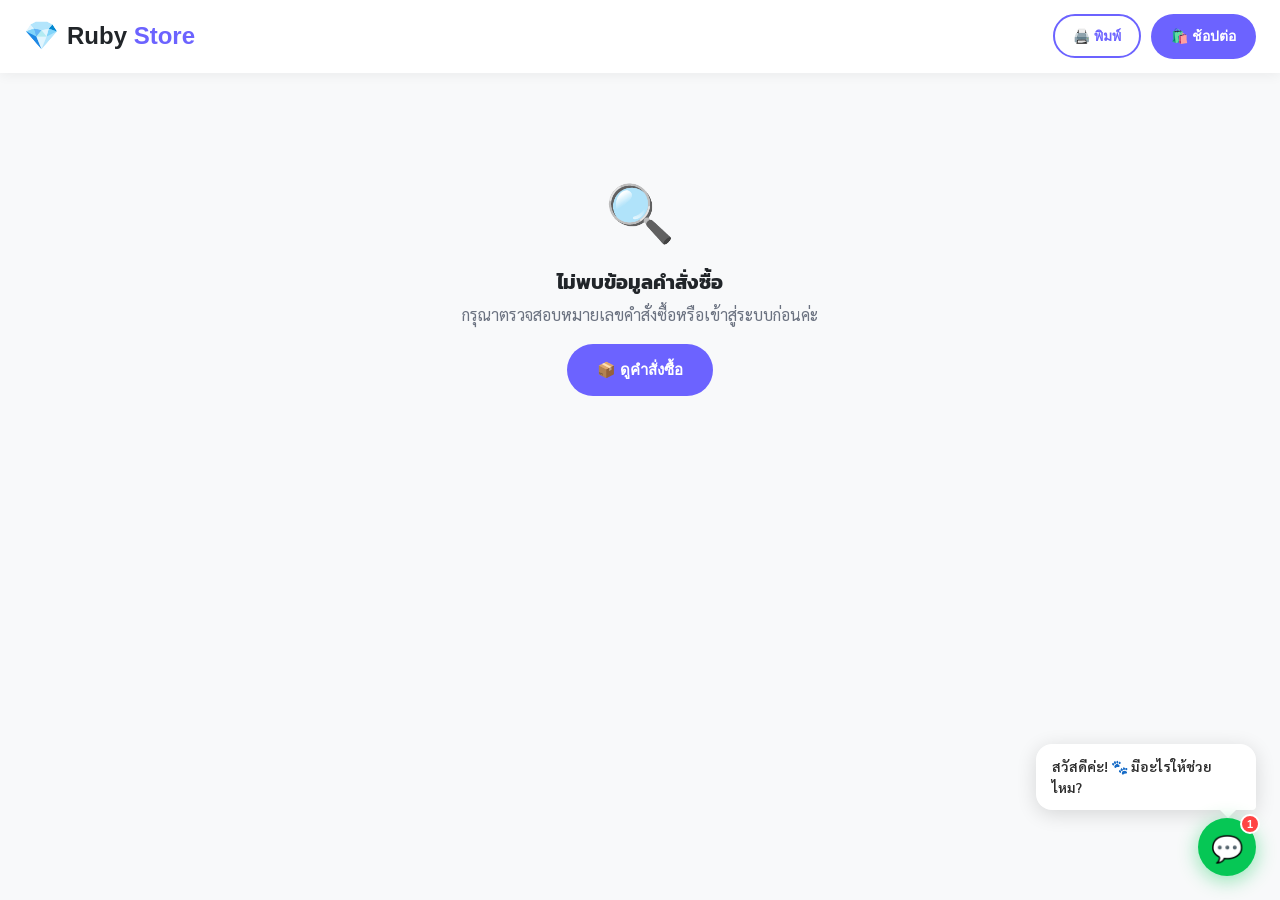
<file: receipt.html>
<!DOCTYPE html>
<html lang="th">
<head>
  <meta charset="UTF-8"/>
  <link rel="icon" type="image/svg+xml" href="favicon.svg"/>
  <meta name="viewport" content="width=device-width, initial-scale=1.0"/>
  <title>ใบเสร็จ — Ruby Store</title>
  <meta name="robots" content="noindex,nofollow"/>
  <link rel="preconnect" href="https://fonts.googleapis.com"/>
  <link href="https://fonts.googleapis.com/css2?family=Kanit:wght@400;500;600;700;800&family=Prompt:wght@400;500;600;700&family=Sarabun:wght@300;400;500;600&display=swap" rel="stylesheet"/>
  <link rel="stylesheet" href="style.css"/>
  <style>
    /* ── Page base ──────────────────────────── */
    body {
      min-height: 100vh;
      background: var(--cream);
      display: flex;
      flex-direction: column;
    }

    /* ── Navbar (minimal) ───────────────────── */
    .rcpt-nav {
      background: white;
      padding: 14px 0;
      box-shadow: 0 2px 12px rgba(0,0,0,.06);
      position: sticky; top: 0; z-index: 10;
    }
    .rcpt-nav .container {
      display: flex;
      align-items: center;
      justify-content: space-between;
    }
    .rcpt-nav-actions { display: flex; gap: 10px; align-items: center; }

    /* ── Main ───────────────────────────────── */
    .rcpt-main {
      flex: 1;
      padding: 32px 0 64px;
    }

    /* ── Receipt Card ───────────────────────── */
    .receipt-card {
      background: white;
      border-radius: var(--radius-lg);
      box-shadow: 0 8px 40px rgba(0,0,0,.08);
      max-width: 680px;
      margin: 0 auto;
      overflow: hidden;
    }

    /* ── Header band ────────────────────────── */
    .rcpt-header {
      background: linear-gradient(135deg, var(--orange) 0%, #FF8A65 100%);
      padding: 32px 40px;
      color: white;
      text-align: center;
      position: relative;
    }
    .rcpt-header::after {
      content: '';
      position: absolute;
      bottom: 0; left: 0; right: 0;
      height: 24px;
      background: white;
      border-radius: 24px 24px 0 0;
    }
    .rcpt-header__logo {
      font-family: 'Nunito', sans-serif;
      font-size: 26px;
      font-weight: 900;
      margin-bottom: 8px;
    }
    .rcpt-header__check {
      font-size: 56px;
      margin-bottom: 12px;
      animation: checkPop .6s cubic-bezier(.34,1.56,.64,1) both;
    }
    @keyframes checkPop {
      from { transform: scale(0) rotate(-20deg); opacity: 0; }
      to   { transform: scale(1) rotate(0);      opacity: 1; }
    }
    .rcpt-header__title {
      font-family: 'Nunito', sans-serif;
      font-size: 22px;
      font-weight: 900;
      margin-bottom: 4px;
    }
    .rcpt-header__sub { font-size: 14px; opacity: .85; }

    /* ── Body ───────────────────────────────── */
    .rcpt-body { padding: 32px 40px; }

    /* ── Order meta row ─────────────────────── */
    .rcpt-meta-grid {
      display: grid;
      grid-template-columns: 1fr 1fr;
      gap: 16px;
      margin-bottom: 28px;
    }
    .rcpt-meta-item {
      background: var(--cream);
      border-radius: var(--radius-md);
      padding: 14px 16px;
    }
    .rcpt-meta-item label {
      font-size: 11px;
      font-weight: 700;
      color: var(--muted);
      text-transform: uppercase;
      letter-spacing: .4px;
      display: block;
      margin-bottom: 4px;
    }
    .rcpt-meta-item span {
      font-size: 15px;
      font-weight: 700;
      font-family: 'Nunito', sans-serif;
      color: var(--text);
    }
    .rcpt-meta-item--status span { color: var(--orange); }

    /* ── Section title ──────────────────────── */
    .rcpt-section-title {
      font-size: 13px;
      font-weight: 700;
      color: var(--muted);
      text-transform: uppercase;
      letter-spacing: .5px;
      margin-bottom: 12px;
      padding-bottom: 8px;
      border-bottom: 1px solid var(--border);
    }

    /* ── Items table ────────────────────────── */
    .rcpt-items { margin-bottom: 24px; }
    .rcpt-item {
      display: flex;
      align-items: center;
      gap: 14px;
      padding: 12px 0;
      border-bottom: 1px solid var(--border);
    }
    .rcpt-item:last-child { border-bottom: none; }
    .rcpt-item__img {
      width: 56px; height: 56px;
      border-radius: 10px;
      object-fit: cover;
      flex-shrink: 0;
      border: 1px solid var(--border);
    }
    .rcpt-item__info { flex: 1; min-width: 0; }
    .rcpt-item__name {
      font-size: 14px;
      font-weight: 700;
      margin-bottom: 3px;
      white-space: nowrap;
      overflow: hidden;
      text-overflow: ellipsis;
    }
    .rcpt-item__meta { font-size: 12px; color: var(--text-m); }
    .rcpt-item__price {
      font-size: 15px;
      font-weight: 900;
      font-family: 'Nunito', sans-serif;
      color: var(--orange);
      white-space: nowrap;
    }

    /* ── Summary totals ─────────────────────── */
    .rcpt-summary { margin-bottom: 24px; }
    .rcpt-row {
      display: flex;
      justify-content: space-between;
      align-items: center;
      padding: 9px 0;
      font-size: 14px;
      border-bottom: 1px dashed var(--border);
    }
    .rcpt-row:last-child { border-bottom: none; }
    .rcpt-row.total-row {
      border-top: 2px solid var(--text);
      border-bottom: none;
      margin-top: 8px;
      padding-top: 14px;
    }
    .rcpt-row.total-row .rcpt-label {
      font-family: 'Nunito', sans-serif;
      font-weight: 900;
      font-size: 17px;
    }
    .rcpt-row.total-row .rcpt-val {
      font-family: 'Nunito', sans-serif;
      font-weight: 900;
      font-size: 22px;
      color: var(--orange);
    }
    .rcpt-label { color: var(--text-m); font-weight: 600; }
    .rcpt-val { font-family: 'Nunito',sans-serif; font-weight: 700; }
    .rcpt-val--discount { color: #4CAF82; }

    /* ── Shipping info ───────────────────────── */
    .rcpt-shipping {
      background: var(--cream);
      border-radius: var(--radius-md);
      padding: 16px 20px;
      margin-bottom: 24px;
      font-size: 14px;
    }
    .rcpt-shipping strong { display: block; margin-bottom: 4px; font-size: 15px; }
    .rcpt-shipping p { color: var(--text-m); line-height: 1.7; }

    /* ── Footer ─────────────────────────────── */
    .rcpt-footer {
      border-top: 2px dashed var(--border);
      padding: 24px 0 0;
      text-align: center;
    }
    .rcpt-footer__msg {
      font-size: 14px;
      color: var(--text-m);
      line-height: 1.8;
      margin-bottom: 16px;
    }
    .rcpt-footer__thanks {
      font-family: 'Nunito', sans-serif;
      font-size: 18px;
      font-weight: 900;
      color: var(--orange);
      margin-bottom: 20px;
    }
    .rcpt-barcode {
      font-size: 11px;
      color: var(--muted);
      letter-spacing: 3px;
      font-family: monospace;
    }

    /* ── Actions (NOT printed) ──────────────── */
    .rcpt-actions {
      display: flex;
      gap: 12px;
      justify-content: center;
      flex-wrap: wrap;
      margin-top: 24px;
    }

    /* ── Loading / Not found ────────────────── */
    .rcpt-state {
      text-align: center;
      padding: 60px 20px;
      color: var(--text-m);
    }
    .rcpt-state__icon { font-size: 56px; margin-bottom: 16px; }
    .rcpt-state h3 { font-size: 20px; margin-bottom: 8px; color: var(--text); }

    /* ═══════════════════════════════════════════
       PRINT STYLES
    ═══════════════════════════════════════════ */
    @media print {
      body         { background: white; }
      .rcpt-nav,
      .rcpt-actions,
      .line-float  { display: none !important; }
      .receipt-card {
        box-shadow: none;
        border-radius: 0;
        max-width: 100%;
      }
      .rcpt-main { padding: 0; }
      .rcpt-header::after { display: none; }
      .rcpt-header { border-radius: 0; padding-bottom: 40px; }
      @page { margin: 8mm; }
    }

    /* ── Responsive ─────────────────────────── */
    @media (max-width: 600px) {
      .rcpt-body { padding: 24px 20px; }
      .rcpt-meta-grid { grid-template-columns: 1fr; }
      .rcpt-header { padding: 24px 20px; }
    }
  </style>
</head>
<body>

<!-- ── Navbar ────────────────────────────── -->
<nav class="rcpt-nav">
  <div class="container">
    <a href="index.html" class="logo">
      <span class="logo__icon">💎</span>
        <span class="logo__text">Ruby<span class="logo__accent"> Store</span></span>
    </a>
    <div class="rcpt-nav-actions">
      <button class="btn btn-outline" id="printBtn" style="padding:9px 18px;font-size:14px">🖨️ พิมพ์</button>
      <a href="index.html" class="btn btn-primary" style="padding:9px 18px;font-size:14px">🛍️ ช้อปต่อ</a>
    </div>
  </div>
</nav>

<!-- ── Main ─────────────────────────────── -->
<main class="rcpt-main">
  <div class="container">
    <div id="receiptWrap">

      <!-- Loading state -->
      <div class="rcpt-state" id="rcptLoading">
        <div class="rcpt-state__icon">⏳</div>
        <h3>กำลังโหลดใบเสร็จ...</h3>
      </div>

      <!-- Not found -->
      <div class="rcpt-state" id="rcptNotFound" style="display:none">
        <div class="rcpt-state__icon">🔍</div>
        <h3>ไม่พบข้อมูลคำสั่งซื้อ</h3>
        <p>กรุณาตรวจสอบหมายเลขคำสั่งซื้อหรือเข้าสู่ระบบก่อนค่ะ</p>
        <a href="profile.html" class="btn btn-primary" style="margin-top:16px;display:inline-block">📦 ดูคำสั่งซื้อ</a>
      </div>

      <!-- Receipt card (filled by JS) -->
      <div class="receipt-card" id="receiptCard" style="display:none">

        <!-- Header -->
        <div class="rcpt-header">
          <div class="rcpt-header__logo">🐾 Ruby Store</div>
          <div class="rcpt-header__check">✅</div>
          <div class="rcpt-header__title">ขอบคุณที่ช้อปกับเราค่ะ!</div>
          <div class="rcpt-header__sub">ใบเสร็จอิเล็กทรอนิกส์ · Electronic Receipt</div>
        </div>

        <!-- Body -->
        <div class="rcpt-body">

          <!-- Meta -->
          <div class="rcpt-meta-grid" id="rcptMeta"></div>

          <!-- Items -->
          <div class="rcpt-items">
            <div class="rcpt-section-title">รายการสินค้า</div>
            <div id="rcptItems"></div>
          </div>

          <!-- Summary -->
          <div class="rcpt-summary">
            <div class="rcpt-section-title">สรุปยอดชำระ</div>
            <div id="rcptSummary"></div>
          </div>

          <!-- Shipping -->
          <div id="rcptShippingWrap"></div>

          <!-- Footer -->
          <div class="rcpt-footer">
            <div class="rcpt-footer__thanks">🐾 ขอบคุณที่ไว้วางใจ Ruby Store ค่ะ!</div>
            <div class="rcpt-footer__msg">
              หากมีปัญหาเกี่ยวกับสินค้าหรือการจัดส่ง<br/>
              ติดต่อเราได้ที่ Line OA: <strong>@rubypetshop</strong> หรือโทร <strong>02-XXX-XXXX</strong>
            </div>
            <div class="rcpt-barcode" id="rcptBarcode"></div>
          </div>

          <!-- Actions (hidden on print) -->
          <div class="rcpt-actions">
            <button class="btn btn-outline btn-lg" id="rcptPrint">🖨️ พิมพ์ใบเสร็จ</button>
            <a href="tracking.html" id="rcptTrack" class="btn btn-primary btn-lg">📦 ติดตามพัสดุ</a>
            <a href="index.html" class="btn btn-outline btn-lg">🛍️ ช้อปต่อ</a>
          </div>

        </div>
      </div>

    </div>
  </div>
</main>

<!-- LINE FLOAT (hidden on print) -->
<a href="#" class="line-float" aria-label="Line OA">
  <span>💬</span>
  <span class="line-float__label">Line OA</span>
</a>

<script>
(function () {
  /* ── Helpers ─────────────────────────── */
  const STATUS_LABELS = {
    pending:   '⏳ รอดำเนินการ',
    paid:      '✅ ชำระเงินแล้ว',
    preparing: '📦 กำลังจัดเตรียม',
    shipped:   '🚚 จัดส่งแล้ว',
    delivered: '🎉 ได้รับสินค้าแล้ว',
  };
  const PAYMENT_LABELS = {
    credit_card: '💳 บัตรเครดิต/เดบิต',
    promptpay:   '📱 PromptPay',
    truewallet:  '💚 TrueMoney Wallet',
    cod:         '💵 ชำระเงินปลายทาง',
  };

  /* ── Find order ──────────────────────── */
  const params = new URLSearchParams(window.location.search);
  const orderId = params.get('id');

  let order = null;

  /* Try user's localStorage orders */
  if (orderId) {
    try {
      const user = JSON.parse(localStorage.getItem('ruby_user') || 'null');
      if (user && Array.isArray(user.orders)) {
        order = user.orders.find(o => o.id === orderId);
      }
    } catch { }
  }

  /* Demo orders fallback */
  if (!order && orderId) {
    const DEMO = {
      'ORD-2026-001': {
        id: 'ORD-2026-001',
        date: '2026-05-20T10:30:00',
        status: 'delivered',
        total: 1589,
        shipping: 'Flash Express',
        tracking: 'FLASH123456TH',
        address: 'คุณมาลี สุขใจ\n123 ซอยลาดพร้าว 41\nกรุงเทพฯ 10310',
        payment: 'promptpay',
        discount: 0,
        pointsUsed: 0,
        shippingFee: 0,
        items: [
          { name:'Royal Canin Adult 15kg', qty:1, price:1290, img:'https://images.unsplash.com/photo-1568640347023-a616a30bc3bd?w=100&q=80' },
          { name:'Pedigree Dentastix 7ชิ้น', qty:2, price:149, img:'https://images.unsplash.com/photo-1601758124510-52d02ddb7cbd?w=100&q=80' },
        ],
      },
      'ORD-2026-002': {
        id: 'ORD-2026-002',
        date: '2026-05-20T14:15:00',
        status: 'shipped',
        total: 299,
        shipping: 'Kerry Express',
        tracking: 'KERRY789012TH',
        address: 'คุณต้น วิชัย\n45/2 ถ.รัชดาภิเษก\nกรุงเทพฯ 10400',
        payment: 'credit_card',
        discount: 0,
        pointsUsed: 0,
        shippingFee: 0,
        items: [
          { name:'Whiskas ปลาแซลมอน 1.2kg', qty:1, price:299, img:'https://images.unsplash.com/photo-1548366086-7f1b76106622?w=100&q=80' },
        ],
      },
    };
    order = DEMO[orderId] || null;
  }

  /* If still not found, try latest order in localStorage */
  if (!order && !orderId) {
    try {
      const user = JSON.parse(localStorage.getItem('ruby_user') || 'null');
      if (user && Array.isArray(user.orders) && user.orders.length > 0) {
        order = user.orders[user.orders.length - 1];
      }
    } catch { }
  }

  /* ── Show states ──────────────────────── */
  document.getElementById('rcptLoading').style.display = 'none';

  if (!order) {
    document.getElementById('rcptNotFound').style.display = 'block';
    return;
  }

  document.getElementById('receiptCard').style.display = 'block';
  document.title = `ใบเสร็จ ${order.id} — Ruby Store`;

  /* ── Meta grid ──────────────────────── */
  const dateStr = order.date
    ? new Date(order.date).toLocaleString('th-TH', { dateStyle:'medium', timeStyle:'short' })
    : 'ไม่ระบุ';

  document.getElementById('rcptMeta').innerHTML = `
    <div class="rcpt-meta-item">
      <label>หมายเลขคำสั่งซื้อ</label>
      <span>${order.id}</span>
    </div>
    <div class="rcpt-meta-item">
      <label>วันที่สั่งซื้อ</label>
      <span>${dateStr}</span>
    </div>
    <div class="rcpt-meta-item rcpt-meta-item--status">
      <label>สถานะ</label>
      <span>${STATUS_LABELS[order.status] || order.status}</span>
    </div>
    <div class="rcpt-meta-item">
      <label>ช่องทางชำระเงิน</label>
      <span>${PAYMENT_LABELS[order.payment] || order.payment || '—'}</span>
    </div>`;

  /* ── Items ───────────────────────────── */
  const items = Array.isArray(order.items) ? order.items : [];
  document.getElementById('rcptItems').innerHTML = items.length
    ? items.map(it => `
        <div class="rcpt-item">
          <img src="${it.img || it.image || ''}" alt="${it.name || ''}" class="rcpt-item__img"
               onerror="this.src='https://images.unsplash.com/photo-1587300003388-59208cc962cb?w=100&q=80'"/>
          <div class="rcpt-item__info">
            <div class="rcpt-item__name">${it.name || ''}</div>
            <div class="rcpt-item__meta">฿${(it.price || 0).toLocaleString()} × ${it.qty || 1} ชิ้น</div>
          </div>
          <div class="rcpt-item__price">฿${((it.price || 0) * (it.qty || 1)).toLocaleString()}</div>
        </div>`).join('')
    : '<p style="color:var(--text-m);padding:12px 0">ไม่มีรายการสินค้า</p>';

  /* ── Summary ─────────────────────────── */
  const subtotal    = items.reduce((s, i) => s + (i.price || 0) * (i.qty || 1), 0);
  const discount    = order.discount    || 0;
  const pointsDisc  = order.pointsUsed  ? Math.floor(order.pointsUsed / 10) : 0;
  const shippingFee = order.shippingFee || 0;
  const codFee      = order.payment === 'cod' ? 30 : 0;
  const total       = order.total || subtotal - discount - pointsDisc + shippingFee + codFee;

  let summaryHtml = `
    <div class="rcpt-row">
      <span class="rcpt-label">ราคาสินค้ารวม</span>
      <span class="rcpt-val">฿${subtotal.toLocaleString()}</span>
    </div>`;
  if (discount > 0) summaryHtml += `
    <div class="rcpt-row">
      <span class="rcpt-label">ส่วนลดโค้ด</span>
      <span class="rcpt-val rcpt-val--discount">-฿${discount.toLocaleString()}</span>
    </div>`;
  if (pointsDisc > 0) summaryHtml += `
    <div class="rcpt-row">
      <span class="rcpt-label">Ruby Points (${order.pointsUsed} แต้ม)</span>
      <span class="rcpt-val rcpt-val--discount">-฿${pointsDisc.toLocaleString()}</span>
    </div>`;
  summaryHtml += `
    <div class="rcpt-row">
      <span class="rcpt-label">ค่าจัดส่ง</span>
      <span class="rcpt-val">${shippingFee > 0 ? `฿${shippingFee.toLocaleString()}` : '🚚 ฟรี'}</span>
    </div>`;
  if (codFee > 0) summaryHtml += `
    <div class="rcpt-row">
      <span class="rcpt-label">ค่าบริการเก็บเงินปลายทาง</span>
      <span class="rcpt-val">฿${codFee.toLocaleString()}</span>
    </div>`;
  summaryHtml += `
    <div class="rcpt-row total-row">
      <span class="rcpt-label">ยอดชำระทั้งหมด</span>
      <span class="rcpt-val">฿${total.toLocaleString()}</span>
    </div>`;
  document.getElementById('rcptSummary').innerHTML = summaryHtml;

  /* ── Shipping info ───────────────────── */
  if (order.address || order.shipping) {
    document.getElementById('rcptShippingWrap').innerHTML = `
      <div class="rcpt-section-title">ที่อยู่จัดส่ง</div>
      <div class="rcpt-shipping">
        ${order.address ? `<strong>📍 ที่อยู่</strong><p>${order.address.replace(/\n/g,'<br/>')}</p>` : ''}
        ${order.shipping ? `<strong style="margin-top:10px;display:block">🚚 ขนส่ง: ${order.shipping}</strong>` : ''}
        ${order.tracking ? `<p style="font-family:'Nunito',sans-serif;font-weight:700;color:var(--orange)">Tracking: ${order.tracking}</p>` : ''}
      </div>`;
  }

  /* ── Barcode (order ID styled) ────────── */
  document.getElementById('rcptBarcode').textContent = `| | | ${order.id} | | |`;

  /* ── Track button ────────────────────── */
  const trackBtn = document.getElementById('rcptTrack');
  if (trackBtn && order.id) {
    trackBtn.href = `tracking.html?id=${encodeURIComponent(order.id)}`;
  }

  /* ── Print buttons ───────────────────── */
  document.getElementById('printBtn')?.addEventListener('click', () => window.print());
  document.getElementById('rcptPrint')?.addEventListener('click', () => window.print());
})();
</script>

<script src="chat-widget.js"></script>
</body>
</html>
</file>
<file: style.css>
/* ===================================================
   Ruby Store — Main Stylesheet
   Design: Purple #6C63FF + Light Gray + Sage Green
   Font: Kanit (heading) + Sarabun/Prompt (body)
=================================================== */

/* === RESET & BASE === */
*, *::before, *::after { box-sizing: border-box; margin: 0; padding: 0; }

:root {
  /* Primary purple */
  --primary:    #6C63FF;
  --primary-d:  #5549D4;
  --primary-l:  #EEF0FF;
  /* Legacy aliases — keeps existing code working */
  --orange:     #6C63FF;
  --orange-d:   #5549D4;
  --orange-l:   #EEF0FF;
  --cream:      #F8F9FA;
  /* Per-store accent colors */
  --store-pet:        #FF7043;
  --store-pet-d:      #E64A19;
  --store-pet-l:      #FFF3EE;
  --store-computer:   #1976D2;
  --store-computer-l: #E3F2FD;
  --store-hobby:      #7B1FA2;
  --store-hobby-l:    #F3E5F5;
  /* Utility */
  --green:      #4CAF82;
  --green-l:    #E8F5EE;
  --text:       #212529;
  --text-d:     #212529;
  --text-m:     #6B7280;
  --muted:      #9CA3AF;
  --border:     #E5E7EB;
  --bg-soft:    #F8F9FA;
  --white:      #FFFFFF;
  --shadow-sm:  0 2px 8px rgba(0,0,0,.06);
  --shadow-md:  0 8px 24px rgba(0,0,0,.10);
  --shadow-lg:  0 16px 48px rgba(0,0,0,.14);
  --radius-sm:  8px;
  --radius-md:  16px;
  --radius-lg:  24px;
  --radius-pill:100px;
  --nav-h:      72px;
  --transition: .25s cubic-bezier(.4,0,.2,1);
}

html { scroll-behavior: smooth; }

body {
  font-family: 'Sarabun', 'Prompt', sans-serif;
  font-size: 16px;
  line-height: 1.6;
  color: var(--text);
  background: var(--white);
  overflow-x: hidden;
}

img { display: block; max-width: 100%; object-fit: cover; }
a  { text-decoration: none; color: inherit; }
ul { list-style: none; }
button { cursor: pointer; border: none; background: none; font-family: inherit; }

.container {
  max-width: 1280px;
  margin: 0 auto;
  padding: 0 24px;
}

/* === TYPOGRAPHY === */
h1,h2,h3,h4 { font-family: 'Kanit', 'Prompt', sans-serif; font-weight: 700; line-height: 1.2; }
.text-orange { color: var(--primary); }


/* ================================================
   BUTTONS
================================================ */
.btn {
  display: inline-flex;
  align-items: center;
  justify-content: center;
  gap: 8px;
  padding: 12px 28px;
  border-radius: var(--radius-pill);
  font-family: 'Nunito', sans-serif;
  font-weight: 700;
  font-size: 15px;
  cursor: pointer;
  transition: all var(--transition);
  border: 2.5px solid transparent;
  white-space: nowrap;
}
.btn-primary  { background: var(--orange); color: #fff; }
.btn-primary:hover { background: var(--orange-d); transform: translateY(-2px); box-shadow: 0 8px 20px rgba(108,99,255,.35); }
.btn-outline  { background: transparent; color: var(--orange); border-color: var(--orange); }
.btn-outline:hover { background: var(--orange); color: #fff; transform: translateY(-2px); }
.btn-white    { background: #fff; color: var(--orange); }
.btn-white:hover { background: var(--orange-l); transform: translateY(-2px); }
.btn-lg       { padding: 16px 36px; font-size: 16px; }
.btn-block    { width: 100%; }
.btn-icon {
  width: 44px; height: 44px;
  border-radius: 50%;
  display: flex; align-items: center; justify-content: center;
  color: var(--text);
  transition: all var(--transition);
}
.btn-icon:hover { background: var(--orange-l); color: var(--orange); }


/* ================================================
   NAVBAR
================================================ */
.navbar {
  position: sticky;
  top: 0;
  z-index: 1000;
  background: rgba(255,255,255,.95);
  backdrop-filter: blur(12px);
  border-bottom: 1px solid var(--border);
  transition: box-shadow var(--transition);
}
.navbar.scrolled { box-shadow: var(--shadow-md); }

.navbar__inner {
  display: flex;
  align-items: center;
  gap: 32px;
  height: var(--nav-h);
}

.logo {
  display: flex;
  align-items: center;
  gap: 8px;
  font-family: 'Nunito', sans-serif;
  font-weight: 900;
  font-size: 24px;
  color: var(--text);
  flex-shrink: 0;
}
.logo__icon { font-size: 28px; }
.logo__accent { color: var(--orange); }

.nav__links {
  display: flex;
  align-items: center;
  gap: 8px;
  flex: 1;
  justify-content: center;
}
.nav__links a {
  padding: 8px 16px;
  border-radius: var(--radius-pill);
  font-family: 'Nunito', sans-serif;
  font-weight: 600;
  font-size: 15px;
  color: var(--text-m);
  transition: all var(--transition);
}
.nav__links a:hover { background: var(--orange-l); color: var(--orange); }

.navbar__actions { display: flex; align-items: center; gap: 4px; }

.cart-btn { position: relative; }
.cart-badge {
  position: absolute;
  top: 2px; right: 2px;
  background: var(--orange);
  color: #fff;
  font-size: 10px;
  font-weight: 700;
  width: 18px; height: 18px;
  border-radius: 50%;
  display: flex; align-items: center; justify-content: center;
  font-family: 'Nunito', sans-serif;
}

.hamburger {
  display: none;
  flex-direction: column;
  gap: 5px;
  width: 44px; height: 44px;
  align-items: center;
  justify-content: center;
  border-radius: 50%;
  transition: background var(--transition);
}
.hamburger:hover { background: var(--orange-l); }
.hamburger span {
  width: 20px; height: 2px;
  background: var(--text);
  border-radius: 2px;
  transition: all var(--transition);
}

/* Search Bar */
.search-bar {
  max-height: 0;
  overflow: hidden;
  transition: max-height .35s cubic-bezier(.4,0,.2,1), padding .3s ease;
  border-top: 1px solid transparent;
  position: relative;
  z-index: 200;
}
.search-bar.open {
  max-height: 600px;
  padding: 12px 0;
  border-top-color: var(--border);
  background: #fff;
  overflow: visible;
}
.search-bar__inner {
  display: flex;
  align-items: center;
  gap: 12px;
  background: var(--cream);
  border-radius: var(--radius-pill);
  padding: 10px 20px;
  border: 2px solid transparent;
  transition: border-color var(--transition);
}
.search-bar__inner:focus-within { border-color: var(--orange); }
.search-icon { flex-shrink: 0; color: var(--muted); }
.search-input {
  flex: 1;
  border: none;
  background: none;
  font-size: 15px;
  font-family: 'Sarabun', sans-serif;
  color: var(--text);
  outline: none;
}
.search-input::placeholder { color: #bbb; }
.search-clear {
  color: #bbb;
  font-size: 14px;
  cursor: pointer;
  background: #e0e0e0;
  border-radius: 50%;
  width: 20px;
  height: 20px;
  display: flex;
  align-items: center;
  justify-content: center;
  flex-shrink: 0;
  transition: all .2s;
}
.search-clear:hover { background: var(--orange); color: #fff; }
.search-close {
  color: var(--muted);
  font-size: 13px;
  font-family: 'Sarabun', sans-serif;
  font-weight: 600;
  padding: 4px 10px;
  border-radius: 100px;
  border: 1.5px solid #e0d4c8;
  transition: all var(--transition);
  white-space: nowrap;
  flex-shrink: 0;
}
.search-close:hover { border-color: var(--orange); color: var(--orange); }

/* === SEARCH RESULTS PANEL === */
.search-results {
  background: #fff;
  border-radius: 20px;
  box-shadow: 0 8px 32px rgba(0,0,0,.12);
  margin-top: 10px;
  border: 1.5px solid #f0e8e0;
  overflow: hidden;
  display: none;
  animation: searchPanelIn .2s ease;
}
.search-results.visible { display: block; }

@keyframes searchPanelIn {
  from { opacity: 0; transform: translateY(-8px); }
  to   { opacity: 1; transform: translateY(0); }
}

.search-panel { padding: 16px; }

.search-section { margin-bottom: 16px; }
.search-section:last-child { margin-bottom: 0; }

.search-section__label {
  display: flex;
  align-items: center;
  justify-content: space-between;
  font-size: 12px;
  font-weight: 700;
  font-family: 'Nunito', sans-serif;
  color: #aaa;
  text-transform: uppercase;
  letter-spacing: 0.5px;
  margin-bottom: 10px;
}

.search-clear-history {
  font-size: 11px;
  font-family: 'Sarabun', sans-serif;
  font-weight: 600;
  color: #bbb;
  background: none;
  border: none;
  cursor: pointer;
  padding: 0;
  transition: color .2s;
}
.search-clear-history:hover { color: var(--orange); }

.search-no-history {
  font-size: 13px;
  font-family: 'Sarabun', sans-serif;
  color: #ccc;
}

.search-recent-list {
  display: flex;
  flex-wrap: wrap;
  gap: 6px;
}

.search-recent-item {
  display: flex;
  align-items: center;
  gap: 6px;
  padding: 5px 12px;
  border: 1.5px solid #f0e8e0;
  border-radius: 100px;
  font-size: 13px;
  font-family: 'Sarabun', sans-serif;
  color: #555;
  cursor: pointer;
  transition: all .2s;
  background: #fafafa;
}
.search-recent-item:hover { border-color: var(--orange); color: var(--orange); background: rgba(108,99,255,.05); }
.search-recent-item .del-recent {
  font-size: 10px;
  color: #ccc;
  margin-left: 2px;
  padding: 1px 3px;
  border-radius: 3px;
}
.search-recent-item .del-recent:hover { color: #e53935; }

.search-trending {
  display: flex;
  flex-wrap: wrap;
  gap: 6px;
}

.search-tag {
  padding: 5px 12px;
  background: #EEF0FF;
  color: var(--orange);
  border: 1.5px solid #ffd4c0;
  border-radius: 100px;
  font-size: 13px;
  font-family: 'Nunito', sans-serif;
  font-weight: 700;
  cursor: pointer;
  transition: all .2s;
}
.search-tag:hover { background: var(--orange); color: #fff; border-color: var(--orange); }

.search-categories {
  display: flex;
  flex-wrap: wrap;
  gap: 8px;
}

.search-cat-chip {
  padding: 7px 16px;
  background: var(--cream);
  border: 1.5px solid #f0e8e0;
  border-radius: 100px;
  font-size: 13px;
  font-family: 'Sarabun', sans-serif;
  font-weight: 600;
  color: #555;
  cursor: pointer;
  transition: all .2s;
}
.search-cat-chip:hover { border-color: var(--orange); color: var(--orange); background: rgba(108,99,255,.06); }

/* Result Items */
.search-result-header {
  padding: 12px 16px 8px;
  font-size: 12px;
  font-family: 'Sarabun', sans-serif;
  color: #aaa;
  border-bottom: 1px solid #f5ede5;
}

.search-result-list { padding: 8px 0; }

.search-result-item {
  display: flex;
  align-items: center;
  gap: 12px;
  padding: 10px 16px;
  cursor: pointer;
  transition: background .15s;
  text-decoration: none;
  border-radius: 0;
}
.search-result-item:hover,
.search-result-item.keyboard-focused {
  background: rgba(108,99,255,.06);
}

.search-result-item__img {
  width: 48px;
  height: 48px;
  border-radius: 10px;
  background: #f0e8e0;
  flex-shrink: 0;
  overflow: hidden;
  display: flex;
  align-items: center;
  justify-content: center;
  font-size: 22px;
}
.search-result-item__img img {
  width: 100%;
  height: 100%;
  object-fit: cover;
}

.search-result-item__info { flex: 1; min-width: 0; }

.search-result-item__name {
  font-size: 14px;
  font-family: 'Sarabun', sans-serif;
  font-weight: 600;
  color: #2d2d2d;
  white-space: nowrap;
  overflow: hidden;
  text-overflow: ellipsis;
  margin-bottom: 2px;
}

.search-result-item__meta {
  display: flex;
  align-items: center;
  gap: 8px;
  font-size: 11px;
  color: #aaa;
  font-family: 'Sarabun', sans-serif;
}

.search-result-item__cat {
  background: #f0f0f0;
  padding: 2px 7px;
  border-radius: 100px;
  color: #888;
}

.search-result-item__rating { color: #f5a623; }

.search-result-item__price {
  font-size: 15px;
  font-weight: 800;
  font-family: 'Nunito', sans-serif;
  color: var(--orange);
  white-space: nowrap;
  flex-shrink: 0;
}

mark.hl {
  background: rgba(108,99,255,.18);
  color: var(--orange);
  border-radius: 3px;
  padding: 0 1px;
  font-style: normal;
}

.search-result-footer {
  padding: 10px 16px;
  border-top: 1px solid #f5ede5;
  text-align: center;
}

.search-view-all-btn {
  font-size: 13px;
  font-family: 'Sarabun', sans-serif;
  font-weight: 600;
  color: var(--orange);
  background: none;
  border: none;
  cursor: pointer;
  padding: 4px 0;
  transition: opacity .2s;
}
.search-view-all-btn:hover { opacity: 0.75; text-decoration: underline; }

.search-no-result {
  padding: 32px 20px;
  text-align: center;
  font-size: 14px;
  font-family: 'Sarabun', sans-serif;
  color: #aaa;
}
.search-no-result__icon { font-size: 40px; margin-bottom: 8px; }
.search-no-result p { margin: 0; }
.search-no-result strong { color: #555; }


/* ================================================
   HERO
================================================ */
.hero {
  min-height: calc(100vh - var(--nav-h));
  background: linear-gradient(135deg, var(--cream) 0%, #FFF1E6 50%, #FFE8D6 100%);
  display: flex;
  flex-direction: column;
  justify-content: center;
  overflow: hidden;
  position: relative;
}
.hero__inner {
  display: grid;
  grid-template-columns: 1fr 1fr;
  gap: 64px;
  align-items: center;
  padding-top: 48px;
  padding-bottom: 48px;
}
.hero__content { z-index: 1; }

.hero__tag {
  display: inline-flex;
  align-items: center;
  gap: 8px;
  background: white;
  color: var(--orange);
  font-family: 'Nunito', sans-serif;
  font-weight: 700;
  font-size: 13px;
  padding: 8px 16px;
  border-radius: var(--radius-pill);
  box-shadow: var(--shadow-sm);
  margin-bottom: 24px;
}

.hero__title {
  font-size: clamp(36px, 5vw, 64px);
  line-height: 1.15;
  margin-bottom: 20px;
  color: var(--text);
}

.hero__desc {
  font-size: 17px;
  color: var(--text-m);
  margin-bottom: 36px;
  line-height: 1.7;
}

.hero__ctas {
  display: flex;
  gap: 16px;
  margin-bottom: 48px;
  flex-wrap: wrap;
}

.hero__stats {
  display: flex;
  align-items: center;
  gap: 24px;
}
.stat strong {
  display: block;
  font-family: 'Nunito', sans-serif;
  font-size: 22px;
  font-weight: 900;
  color: var(--orange);
}
.stat span { font-size: 13px; color: var(--text-m); }
.stat-divider { width: 1px; height: 36px; background: var(--border); }

/* Hero Visual */
.hero__visual {
  position: relative;
  display: flex;
  align-items: center;
  justify-content: center;
}
.hero__blob {
  position: absolute;
  width: 480px; height: 480px;
  background: radial-gradient(circle, #FFD4B8 0%, #FFB88C 60%, transparent 100%);
  border-radius: 50%;
  opacity: .5;
  animation: blobPulse 4s ease-in-out infinite;
}
@keyframes blobPulse {
  0%,100% { transform: scale(1); }
  50%      { transform: scale(1.06); }
}
.hero__img-wrap {
  position: relative;
  z-index: 1;
}
.hero__img {
  width: 440px;
  height: 520px;
  object-fit: cover;
  border-radius: 40% 60% 55% 45% / 45% 45% 55% 55%;
  box-shadow: var(--shadow-lg);
  animation: heroFloat 5s ease-in-out infinite;
}
@keyframes heroFloat {
  0%,100% { transform: translateY(0); }
  50%      { transform: translateY(-16px); }
}

/* Floating cards */
.float-card {
  position: absolute;
  background: white;
  border-radius: var(--radius-md);
  padding: 12px 16px;
  display: flex;
  align-items: center;
  gap: 10px;
  box-shadow: var(--shadow-md);
  animation: cardFloat 3s ease-in-out infinite;
}
.float-card--top    { top: 40px; left: -40px; animation-delay: 0s; }
.float-card--bottom { bottom: 60px; right: -30px; animation-delay: 1.5s; }
@keyframes cardFloat {
  0%,100% { transform: translateY(0); }
  50%      { transform: translateY(-8px); }
}
.float-card__icon { font-size: 24px; }
.float-card strong { display: block; font-family:'Nunito',sans-serif; font-weight:700; font-size:13px; }
.float-card small  { font-size:12px; color:var(--muted); }

.scroll-indicator {
  text-align: center;
  padding-bottom: 24px;
}
.scroll-dot {
  width: 6px; height: 24px;
  background: var(--orange);
  border-radius: 3px;
  margin: 0 auto;
  animation: scrollBounce 1.5s ease-in-out infinite;
  opacity: .6;
}
@keyframes scrollBounce {
  0%,100% { transform: scaleY(1); opacity:.6; }
  50%      { transform: scaleY(.5); opacity:1; }
}


/* ================================================
   TRUST BANNER
================================================ */
/* ===== RECENTLY VIEWED STRIP (shared) ===== */
.rv-home-section { background: #fff; }

.rv-strip {
  display: flex;
  gap: 16px;
  overflow-x: auto;
  padding-bottom: 8px;
  scrollbar-width: thin;
  scrollbar-color: #e0d4c8 transparent;
}
.rv-strip::-webkit-scrollbar { height: 4px; }
.rv-strip::-webkit-scrollbar-thumb { background: #e0d4c8; border-radius: 100px; }

.rv-card {
  flex: 0 0 150px;
  background: var(--cream);
  border: 1.5px solid #f0e8e0;
  border-radius: 14px;
  overflow: hidden;
  text-decoration: none;
  color: inherit;
  transition: box-shadow .2s, transform .2s;
  display: block;
}
.rv-card:hover { box-shadow: 0 6px 20px rgba(0,0,0,.1); transform: translateY(-2px); }

.rv-card__img {
  width: 100%;
  height: 110px;
  overflow: hidden;
  background: #f9f0e8;
}
.rv-card__img img { width: 100%; height: 100%; object-fit: cover; display: block; }

.rv-card__body { padding: 10px 12px 12px; }
.rv-card__name {
  font-size: 12px;
  font-weight: 600;
  font-family: 'Sarabun', sans-serif;
  color: #2d2d2d;
  display: -webkit-box;
  -webkit-line-clamp: 2;
  -webkit-box-orient: vertical;
  overflow: hidden;
  margin-bottom: 4px;
  line-height: 1.4;
}
.rv-card__price {
  font-size: 14px;
  font-weight: 900;
  font-family: 'Nunito', sans-serif;
  color: var(--orange);
}
.rv-card__stars { font-size: 10px; color: #FFB300; margin-top: 3px; letter-spacing: 1px; }

/* ===== FLASH SALE ===== */
.flash-sale {
  background: linear-gradient(135deg, #1a1a2e 0%, #16213e 50%, #0f3460 100%);
  padding: 40px 0;
  position: relative;
  overflow: hidden;
}
.flash-sale::before {
  content: '⚡';
  position: absolute;
  font-size: 220px;
  opacity: .04;
  right: -20px;
  top: -30px;
  pointer-events: none;
}

.flash-sale__inner {
  display: grid;
  grid-template-columns: 300px 1fr;
  gap: 40px;
  align-items: center;
}

/* Left side */
.flash-sale__left { color: #fff; }

.flash-sale__tag {
  display: inline-block;
  background: var(--orange);
  color: #fff;
  font-size: 12px;
  font-weight: 900;
  font-family: 'Nunito', sans-serif;
  padding: 4px 14px;
  border-radius: 100px;
  letter-spacing: .5px;
  margin-bottom: 10px;
}

.flash-sale__title {
  font-family: 'Nunito', sans-serif;
  font-size: 22px;
  font-weight: 900;
  margin-bottom: 20px;
  line-height: 1.2;
}

.flash-sale__timer-wrap {
  display: flex;
  flex-direction: column;
  gap: 6px;
}
.flash-sale__timer-label {
  font-size: 12px;
  color: rgba(255,255,255,.6);
  font-family: 'Sarabun', sans-serif;
}
.flash-sale__digits {
  display: flex;
  align-items: center;
  gap: 6px;
}
.flash-digit {
  background: rgba(255,255,255,.12);
  border: 1px solid rgba(255,255,255,.2);
  border-radius: 10px;
  width: 58px;
  height: 58px;
  display: flex;
  align-items: center;
  justify-content: center;
  font-family: 'Nunito', sans-serif;
  font-size: 28px;
  font-weight: 900;
  color: #fff;
  letter-spacing: 1px;
  transition: background .3s;
}
.flash-digit.tick {
  background: rgba(108,99,255,.35);
}
.flash-sep {
  font-size: 28px;
  font-weight: 900;
  color: var(--orange);
  line-height: 1;
  margin-bottom: 4px;
}

.flash-sale__digit-labels {
  display: flex;
  gap: 6px;
  font-size: 10px;
  color: rgba(255,255,255,.5);
  font-family: 'Sarabun', sans-serif;
  padding-left: 2px;
}
.flash-sale__digit-labels span { width: 58px; text-align: center; }
.flash-sale__digit-labels span:nth-child(2),
.flash-sale__digit-labels span:nth-child(4) { width: 18px; }

/* Right side — deals */
.flash-sale__deals {
  display: grid;
  grid-template-columns: repeat(3, 1fr);
  gap: 16px;
}

.flash-deal {
  background: rgba(255,255,255,.07);
  border: 1px solid rgba(255,255,255,.12);
  border-radius: 16px;
  padding: 14px;
  display: flex;
  flex-direction: column;
  gap: 10px;
  transition: background .2s, transform .2s;
}
.flash-deal:hover {
  background: rgba(255,255,255,.12);
  transform: translateY(-2px);
}

.flash-deal img {
  width: 100%;
  height: 110px;
  object-fit: cover;
  border-radius: 10px;
  display: block;
}

.flash-deal__name {
  font-size: 13px;
  font-weight: 700;
  font-family: 'Nunito', sans-serif;
  color: #fff;
  line-height: 1.3;
}

.flash-deal__prices {
  display: flex;
  align-items: baseline;
  gap: 8px;
}
.flash-deal__new {
  font-size: 18px;
  font-weight: 900;
  font-family: 'Nunito', sans-serif;
  color: var(--orange);
}
.flash-deal__old {
  font-size: 12px;
  color: rgba(255,255,255,.4);
  text-decoration: line-through;
}

.flash-deal__bar-wrap {
  height: 5px;
  background: rgba(255,255,255,.15);
  border-radius: 100px;
  overflow: hidden;
}
.flash-deal__bar {
  height: 100%;
  background: linear-gradient(90deg, var(--orange), #FF5252);
  border-radius: 100px;
  transition: width 1s ease;
}
.flash-deal__sold {
  font-size: 11px;
  color: rgba(255,255,255,.5);
  font-family: 'Sarabun', sans-serif;
}

/* expired state */
.flash-sale--expired .flash-digit { background: rgba(255,255,255,.06); color: rgba(255,255,255,.3); }
.flash-sale--expired .flash-sale__title::after { content: ' (หมดเวลาแล้ว)'; font-size: 14px; opacity: .5; }

.trust-banner {
  background: var(--text);
  padding: 32px 0;
}
.trust-banner__grid {
  display: grid;
  grid-template-columns: repeat(4, 1fr);
  gap: 24px;
}
.trust-item {
  display: flex;
  align-items: center;
  gap: 16px;
  color: white;
}
.trust-item__icon { font-size: 32px; flex-shrink: 0; }
.trust-item strong { display: block; font-family:'Nunito',sans-serif; font-weight:700; }
.trust-item p { font-size: 13px; opacity: .7; margin: 0; }


/* ================================================
   SECTIONS
================================================ */
.section { padding: 96px 0; }
.section--gray { background: var(--cream); }

.section__header {
  text-align: center;
  margin-bottom: 56px;
}
.section__title {
  font-size: clamp(28px, 4vw, 40px);
  margin-bottom: 12px;
}
.section__sub {
  font-size: 17px;
  color: var(--text-m);
  margin-bottom: 24px;
}
.section__footer {
  text-align: center;
  margin-top: 48px;
}


/* ================================================
   CATEGORIES
================================================ */
.categories__grid {
  display: grid;
  grid-template-columns: repeat(4, 1fr);
  gap: 24px;
}
.cat-card {
  border-radius: var(--radius-lg);
  overflow: hidden;
  background: white;
  box-shadow: var(--shadow-sm);
  transition: all var(--transition);
  cursor: pointer;
}
.cat-card:hover {
  transform: translateY(-8px);
  box-shadow: var(--shadow-lg);
}
.cat-card__img-wrap {
  height: 200px;
  overflow: hidden;
}
.cat-card__img-wrap img {
  width: 100%; height: 100%;
  transition: transform .5s ease;
}
.cat-card:hover .cat-card__img-wrap img { transform: scale(1.08); }

.cat-card__body {
  padding: 20px;
  text-align: center;
}
.cat-card__emoji { font-size: 28px; display: block; margin-bottom: 8px; }
.cat-card__body h3 { font-size: 18px; margin-bottom: 4px; }
.cat-card__body p  { font-size: 13px; color: var(--muted); }

.cat-card--dog   { border-top: 4px solid #FFB74D; }
.cat-card--cat   { border-top: 4px solid #F06292; }
.cat-card--food  { border-top: 4px solid var(--orange); }
.cat-card--toy   { border-top: 4px solid var(--green); }


/* ================================================
   PRODUCT FILTERS
================================================ */
.product-filters {
  display: flex;
  gap: 8px;
  justify-content: center;
  flex-wrap: wrap;
}
.filter-btn {
  padding: 8px 20px;
  border-radius: var(--radius-pill);
  font-family: 'Nunito', sans-serif;
  font-weight: 600;
  font-size: 14px;
  color: var(--text-m);
  background: white;
  border: 2px solid var(--border);
  transition: all var(--transition);
}
.filter-btn:hover,
.filter-btn.active {
  background: var(--orange);
  color: white;
  border-color: var(--orange);
}


/* ================================================
   PRODUCTS GRID
================================================ */
.products__grid {
  display: grid;
  grid-template-columns: repeat(4, 1fr);
  gap: 24px;
}

.product-card {
  background: white;
  border-radius: var(--radius-md);
  overflow: hidden;
  box-shadow: var(--shadow-sm);
  transition: all var(--transition);
  display: flex;
  flex-direction: column;
}
.product-card:hover {
  transform: translateY(-6px);
  box-shadow: var(--shadow-lg);
}
.product-card__img-wrap {
  position: relative;
  height: 220px;
  overflow: hidden;
}
.product-card__img-wrap img {
  width: 100%; height: 100%;
  transition: transform .5s ease;
}
.product-card:hover .product-card__img-wrap img { transform: scale(1.06); }

/* Badges */
.badge {
  display: inline-flex;
  align-items: center;
  padding: 4px 10px;
  border-radius: var(--radius-pill);
  font-family: 'Nunito', sans-serif;
  font-weight: 700;
  font-size: 11px;
}
.badge--hot  { background: var(--orange); color: white; }
.badge--new  { background: var(--green);  color: white; }
.badge--sale { background: #EF4444;       color: white; }

.product-card__img-wrap .badge {
  position: absolute;
  top: 12px; left: 12px;
}
.btn-wishlist {
  position: absolute;
  top: 10px; right: 10px;
  width: 36px; height: 36px;
  background: white;
  border-radius: 50%;
  font-size: 16px;
  box-shadow: var(--shadow-sm);
  transition: all var(--transition);
  display: flex; align-items: center; justify-content: center;
}
.btn-wishlist:hover { background: var(--orange); color: white; }

/* Quick View trigger button */
.btn-quickview {
  position: absolute;
  bottom: 12px;
  left: 50%;
  transform: translateX(-50%) translateY(8px);
  opacity: 0;
  background: rgba(255,255,255,.95);
  border: none;
  border-radius: var(--radius-pill);
  padding: 7px 18px;
  font-size: 13px;
  font-weight: 700;
  font-family: 'Sarabun', sans-serif;
  color: var(--orange);
  cursor: pointer;
  white-space: nowrap;
  box-shadow: 0 4px 14px rgba(0,0,0,.14);
  transition: opacity .2s, transform .2s;
  z-index: 3;
}
.btn-quickview::before { content: '👁 '; }
.btn-quickview::after  { content: ' ดูเร็ว'; }
.product-card:hover .btn-quickview {
  opacity: 1;
  transform: translateX(-50%) translateY(0);
}

/* =============================================
   QUICK VIEW MODAL
============================================= */
.qv-overlay {
  position: fixed; inset: 0; z-index: 1100;
  background: rgba(0,0,0,.55);
  display: flex; align-items: center; justify-content: center;
  padding: 20px;
  opacity: 0; pointer-events: none;
  transition: opacity .3s;
}
.qv-overlay.open { opacity: 1; pointer-events: all; }

.qv-modal {
  background: var(--white);
  border-radius: var(--radius-lg);
  max-width: 860px; width: 100%;
  max-height: 92vh;
  overflow-y: auto;
  position: relative;
  box-shadow: var(--shadow-lg);
  transform: scale(.94) translateY(16px);
  transition: transform .3s cubic-bezier(.4,0,.2,1);
}
.qv-overlay.open .qv-modal { transform: scale(1) translateY(0); }

.qv-close {
  position: absolute; top: 16px; right: 16px;
  width: 36px; height: 36px; border-radius: 50%;
  background: var(--border); border: none;
  font-size: 16px; cursor: pointer; z-index: 2;
  display: flex; align-items: center; justify-content: center;
  transition: background var(--transition);
}
.qv-close:hover { background: var(--orange); color: white; }

.qv-inner {
  display: grid;
  grid-template-columns: 1fr 1fr;
  min-height: 420px;
}

.qv-img-side {
  position: relative;
  border-radius: var(--radius-lg) 0 0 var(--radius-lg);
  overflow: hidden;
  background: var(--cream);
}
.qv-img {
  width: 100%; height: 100%;
  object-fit: cover;
  display: block;
  min-height: 360px;
}
.qv-badges {
  position: absolute; top: 14px; left: 14px;
  display: flex; flex-direction: column; gap: 6px;
}

.qv-info-side {
  padding: 36px 32px;
  display: flex; flex-direction: column; gap: 12px;
}

.qv-brand {
  font-size: 11px; font-weight: 700; letter-spacing: 1px;
  text-transform: uppercase; color: var(--muted);
}

.qv-name {
  font-size: 20px; font-weight: 800; line-height: 1.3;
  font-family: 'Nunito', sans-serif; color: var(--text);
}

.qv-rating-row {
  display: flex; align-items: center; gap: 6px;
}
.qv-stars { color: #FFB300; font-size: 16px; }
.qv-rating-val { font-weight: 700; font-size: 15px; color: var(--text); }
.qv-rating-count { color: var(--muted); font-size: 13px; }

.qv-price-row {
  display: flex; align-items: center; gap: 10px; flex-wrap: wrap;
}
.qv-price { font-size: 26px; font-weight: 900; color: var(--orange); font-family: 'Nunito', sans-serif; }
.qv-original { font-size: 16px; }

.qv-desc {
  font-size: 14px; color: var(--text-m); line-height: 1.7;
  background: var(--cream); border-radius: var(--radius-sm);
  padding: 12px 14px;
}

.qv-qty-row {
  display: flex; align-items: center; gap: 12px;
}
.qv-qty-row .qty-btn {
  width: 38px; height: 38px; border-radius: 50%;
  border: 2px solid var(--border); background: white;
  font-size: 20px; font-weight: 700; cursor: pointer;
  display: flex; align-items: center; justify-content: center;
  transition: all var(--transition);
}
.qv-qty-row .qty-btn:hover { border-color: var(--orange); color: var(--orange); }
.qv-qty-row .qty-display {
  font-size: 18px; font-weight: 800; min-width: 28px; text-align: center;
  font-family: 'Nunito', sans-serif;
}

.qv-add-cart-btn { margin-top: 4px; }

.qv-full-link {
  text-align: center; font-size: 13px; color: var(--orange);
  font-weight: 600; text-decoration: none;
  padding-top: 4px;
}
.qv-full-link:hover { text-decoration: underline; }

@media (max-width: 640px) {
  .qv-inner { grid-template-columns: 1fr; }
  .qv-img-side { border-radius: var(--radius-lg) var(--radius-lg) 0 0; }
  .qv-img { min-height: 220px; }
  .qv-info-side { padding: 24px 20px; }
  .qv-modal { border-radius: var(--radius-md); }
}

.product-card__body {
  padding: 16px;
  display: flex;
  flex-direction: column;
  flex: 1;
}
.product-card__brand {
  font-size: 12px;
  color: var(--muted);
  font-weight: 600;
  letter-spacing: .5px;
  text-transform: uppercase;
}
.product-card__name {
  font-size: 15px;
  font-weight: 700;
  margin: 6px 0 8px;
  line-height: 1.4;
  flex: 1;
}
.product-card__rating { display: flex; align-items: center; gap: 6px; margin-bottom: 10px; }
.stars { color: #FFB300; font-size: 13px; }
.rating-count { font-size: 12px; color: var(--muted); }

.product-card__price-row {
  display: flex;
  align-items: center;
  gap: 8px;
  margin-bottom: 14px;
  flex-wrap: wrap;
}
.price {
  font-family: 'Nunito', sans-serif;
  font-weight: 900;
  font-size: 20px;
  color: var(--orange);
}
.price-original {
  font-size: 14px;
  color: var(--muted);
  text-decoration: line-through;
}
.add-cart { margin-top: auto; }


/* ================================================
   PROMO BANNER
================================================ */
.promo-banner {
  background: linear-gradient(135deg, var(--orange) 0%, #FF5722 100%);
  padding: 80px 0;
  overflow: hidden;
}
.promo-banner__inner {
  display: grid;
  grid-template-columns: 1fr 1fr;
  gap: 64px;
  align-items: center;
}
.promo-banner__content { color: white; }
.promo-banner__tag {
  display: inline-block;
  background: rgba(255,255,255,.2);
  padding: 6px 14px;
  border-radius: var(--radius-pill);
  font-size: 13px;
  font-weight: 700;
  margin-bottom: 20px;
}
.promo-banner__content h2 {
  font-size: clamp(28px, 4vw, 44px);
  margin-bottom: 16px;
}
.promo-banner__content h2 span { opacity: .9; }
.promo-banner__content p {
  font-size: 17px;
  opacity: .85;
  margin-bottom: 32px;
}
.promo-banner__img {
  border-radius: var(--radius-lg);
  overflow: hidden;
  height: 360px;
  box-shadow: var(--shadow-lg);
}
.promo-banner__img img { width: 100%; height: 100%; }


/* ================================================
   REVIEWS
================================================ */
.reviews__grid {
  display: grid;
  grid-template-columns: repeat(3, 1fr);
  gap: 24px;
}
.review-card {
  background: white;
  border-radius: var(--radius-md);
  padding: 28px;
  box-shadow: var(--shadow-sm);
  transition: all var(--transition);
  position: relative;
}
.review-card:hover { transform: translateY(-4px); box-shadow: var(--shadow-md); }
.review-card__header {
  display: flex;
  align-items: center;
  gap: 14px;
  margin-bottom: 16px;
}
.reviewer-avatar {
  width: 48px; height: 48px;
  background: var(--orange-l);
  border-radius: 50%;
  display: flex; align-items: center; justify-content: center;
  font-size: 22px;
  flex-shrink: 0;
}
.review-card__header strong { font-size: 15px; }
.review-card__text {
  font-size: 15px;
  color: var(--text-m);
  line-height: 1.7;
  margin-bottom: 16px;
}
.review-card__pet-img {
  width: 100%;
  height: 160px;
  border-radius: var(--radius-sm);
}


/* ================================================
   BLOG
================================================ */
.blog__grid {
  display: grid;
  grid-template-columns: repeat(3, 1fr);
  gap: 24px;
}
.blog-card {
  background: white;
  border-radius: var(--radius-md);
  overflow: hidden;
  box-shadow: var(--shadow-sm);
  transition: all var(--transition);
  display: flex;
  flex-direction: column;
}
.blog-card:hover { transform: translateY(-6px); box-shadow: var(--shadow-lg); }
.blog-card__img-wrap {
  position: relative;
  height: 220px;
  overflow: hidden;
}
.blog-card__img-wrap img { width: 100%; height: 100%; transition: transform .5s; }
.blog-card:hover .blog-card__img-wrap img { transform: scale(1.06); }
.blog-card__tag {
  position: absolute;
  bottom: 12px; left: 12px;
  background: white;
  padding: 6px 12px;
  border-radius: var(--radius-pill);
  font-size: 12px;
  font-weight: 700;
  font-family: 'Nunito', sans-serif;
  box-shadow: var(--shadow-sm);
}
.blog-card__body { padding: 20px; flex: 1; display: flex; flex-direction: column; }
.blog-card__body h3 {
  font-size: 17px;
  margin-bottom: 10px;
  line-height: 1.4;
  flex: 1;
}
.blog-card__body p  { font-size: 14px; color: var(--text-m); margin-bottom: 12px; }
.blog-card__date    { font-size: 12px; color: var(--muted); }


/* ================================================
   FOOTER
================================================ */
.footer { background: #1A1A1A; color: #ccc; padding: 72px 0 0; }
.footer__inner {
  display: grid;
  grid-template-columns: 2fr 1fr 1fr 2fr;
  gap: 48px;
  padding-bottom: 48px;
}
.footer__brand p { font-size: 14px; line-height: 1.7; margin: 16px 0 20px; opacity: .7; }
.footer__socials { display: flex; gap: 8px; }
.social-btn {
  width: 40px; height: 40px;
  background: rgba(255,255,255,.1);
  border-radius: 50%;
  display: flex; align-items: center; justify-content: center;
  font-size: 16px;
  transition: background var(--transition);
}
.social-btn:hover { background: var(--orange); }
.social-btn--line:hover { background: #06C755; }

.footer__links h4 {
  font-family: 'Nunito', sans-serif;
  color: white;
  margin-bottom: 16px;
  font-size: 16px;
}
.footer__links ul { display: flex; flex-direction: column; gap: 10px; }
.footer__links a { font-size: 14px; opacity: .7; transition: opacity var(--transition); }
.footer__links a:hover { opacity: 1; color: var(--orange); }

.footer__newsletter h4 { font-family:'Nunito',sans-serif; color:white; margin-bottom:8px; font-size:16px; }
.footer__newsletter p { font-size:14px; opacity:.7; margin-bottom:16px; }
.newsletter-form { display:flex; gap:8px; margin-bottom:20px; }
.newsletter-form input {
  flex: 1;
  padding: 12px 16px;
  border-radius: var(--radius-pill);
  border: 1px solid rgba(255,255,255,.2);
  background: rgba(255,255,255,.08);
  color: white;
  font-size: 14px;
  font-family: 'Sarabun', sans-serif;
  outline: none;
}
.newsletter-form input::placeholder { opacity: .5; }
.newsletter-form input:focus { border-color: var(--orange); }

.footer__payment {
  display: flex;
  align-items: center;
  gap: 8px;
  flex-wrap: wrap;
}
.footer__payment span { font-size: 20px; }
.footer__payment small { font-size: 12px; opacity: .6; }

.footer__bottom {
  border-top: 1px solid rgba(255,255,255,.1);
  padding: 20px 0;
  text-align: center;
  font-size: 13px;
  opacity: .5;
}


/* ================================================
   LINE FLOAT BUTTON
================================================ */
.line-float {
  position: fixed;
  bottom: 96px;
  right: 24px;
  z-index: 900;
  background: #06C755;
  color: white;
  padding: 12px 18px;
  border-radius: var(--radius-pill);
  display: flex;
  align-items: center;
  gap: 8px;
  font-family: 'Nunito', sans-serif;
  font-weight: 700;
  font-size: 14px;
  box-shadow: 0 8px 24px rgba(6,199,85,.4);
  transition: all var(--transition);
  animation: linePulse 2s ease-in-out infinite;
}
.line-float:hover { transform: translateY(-4px); box-shadow: 0 12px 32px rgba(6,199,85,.5); }
@keyframes linePulse {
  0%,100% { box-shadow: 0 8px 24px rgba(6,199,85,.4); }
  50%      { box-shadow: 0 8px 36px rgba(6,199,85,.6); }
}
.line-float span { font-size: 20px; }


/* ================================================
   CART SIDEBAR
================================================ */
.cart-overlay {
  position: fixed; inset: 0;
  background: rgba(0,0,0,.5);
  z-index: 1100;
  opacity: 0;
  pointer-events: none;
  transition: opacity var(--transition);
}
.cart-overlay.open { opacity: 1; pointer-events: all; }

.cart-sidebar {
  position: fixed;
  top: 0; right: 0;
  width: 380px; height: 100vh;
  background: white;
  z-index: 1200;
  display: flex;
  flex-direction: column;
  transform: translateX(100%);
  transition: transform .35s cubic-bezier(.4,0,.2,1);
  box-shadow: -8px 0 32px rgba(0,0,0,.15);
}
.cart-sidebar.open { transform: translateX(0); }

.cart-sidebar__header {
  display: flex;
  align-items: center;
  justify-content: space-between;
  padding: 24px;
  border-bottom: 1px solid var(--border);
}
.cart-sidebar__header h3 { font-size: 18px; }
.cart-close {
  width: 36px; height: 36px;
  background: var(--cream);
  border-radius: 50%;
  font-size: 16px;
  display: flex; align-items: center; justify-content: center;
  transition: background var(--transition);
}
.cart-close:hover { background: var(--orange-l); color: var(--orange); }

.cart-sidebar__body { flex: 1; overflow-y: auto; padding: 16px 24px; }

.cart-item {
  display: flex;
  gap: 12px;
  padding: 14px 0;
  border-bottom: 1px solid var(--border);
  align-items: center;
}
.cart-item__info { flex: 1; }
.cart-item__name { font-size: 14px; font-weight: 700; margin-bottom: 4px; }
.cart-item__price { font-size: 15px; font-weight: 900; color: var(--orange); font-family:'Nunito',sans-serif; }
.cart-item__qty {
  display: flex;
  align-items: center;
  gap: 10px;
  margin-top: 8px;
}
.qty-btn {
  width: 28px; height: 28px;
  background: var(--cream);
  border-radius: 50%;
  font-size: 16px;
  display: flex; align-items: center; justify-content: center;
  transition: background var(--transition);
}
.qty-btn:hover { background: var(--orange); color: white; }
.qty-num { font-weight: 700; font-family:'Nunito',sans-serif; min-width: 20px; text-align: center; }
.cart-item__remove { color: var(--muted); font-size: 16px; transition: color var(--transition); }
.cart-item__remove:hover { color: #EF4444; }

.cart-sidebar__footer {
  padding: 20px 24px;
  border-top: 1px solid var(--border);
}
.cart-total {
  display: flex;
  justify-content: space-between;
  align-items: center;
  margin-bottom: 16px;
}
.cart-total strong { font-size: 22px; font-family:'Nunito',sans-serif; color: var(--orange); }
.cart-note { text-align: center; font-size: 13px; color: var(--muted); margin-top: 12px; }


/* ================================================
   WISHLIST
================================================ */
.wishlist-sidebar { z-index: 1201; }

/* Heart button on product cards */
.btn-wishlist {
  transition: transform .2s, color .2s, background .2s !important;
}
.btn-wishlist.wishlisted {
  color: #fff !important;
  background: var(--orange) !important;
}
.btn-wishlist.wishlisted::after {
  content: '';
}

/* Wishlist items in sidebar */
.wishlist-item {
  display: flex;
  gap: 12px;
  padding: 14px 0;
  border-bottom: 1px solid var(--border);
  align-items: center;
}
.wishlist-item__img {
  width: 56px; height: 56px;
  border-radius: 12px;
  object-fit: cover;
  background: var(--cream);
  flex-shrink: 0;
  display: flex; align-items: center; justify-content: center;
  font-size: 24px;
  overflow: hidden;
}
.wishlist-item__img img { width: 100%; height: 100%; object-fit: cover; }
.wishlist-item__info { flex: 1; min-width: 0; }
.wishlist-item__name {
  font-size: 13px; font-weight: 700;
  color: var(--text);
  margin-bottom: 4px;
  white-space: nowrap; overflow: hidden; text-overflow: ellipsis;
}
.wishlist-item__price {
  font-size: 15px; font-weight: 900;
  color: var(--orange);
  font-family: 'Nunito', sans-serif;
  margin-bottom: 8px;
}
.wishlist-item__actions { display: flex; gap: 6px; }
.wishlist-atc-btn {
  flex: 1;
  padding: 6px 10px;
  background: var(--orange);
  color: #fff;
  border-radius: 100px;
  font-size: 12px;
  font-weight: 700;
  font-family: 'Nunito', sans-serif;
  cursor: pointer;
  border: none;
  transition: opacity .2s;
}
.wishlist-atc-btn:hover { opacity: 0.85; }
.wishlist-remove-btn {
  width: 30px; height: 30px;
  background: var(--cream);
  border-radius: 50%;
  font-size: 14px;
  display: flex; align-items: center; justify-content: center;
  cursor: pointer;
  border: none;
  color: var(--muted);
  transition: background .2s, color .2s;
  flex-shrink: 0;
}
.wishlist-remove-btn:hover { background: #fee2e2; color: #ef4444; }

.wishlist-empty {
  text-align: center;
  padding: 60px 20px;
  color: var(--muted);
}
.wishlist-empty__icon { font-size: 56px; margin-bottom: 12px; }
.wishlist-empty p { font-size: 14px; margin: 4px 0; }

/* ================================================
   TOAST
================================================ */
.toast {
  position: fixed;
  bottom: 100px; left: 50%;
  transform: translateX(-50%) translateY(20px);
  background: var(--text);
  color: white;
  padding: 12px 24px;
  border-radius: var(--radius-pill);
  font-size: 14px;
  font-weight: 600;
  z-index: 2000;
  opacity: 0;
  transition: all .3s ease;
  white-space: nowrap;
  box-shadow: var(--shadow-md);
  pointer-events: none;
}
.toast.show {
  opacity: 1;
  transform: translateX(-50%) translateY(0);
}


/* ================================================
   MOBILE BOTTOM NAV
================================================ */
.mobile-nav {
  display: none;
  position: fixed;
  bottom: 0; left: 0; right: 0;
  background: white;
  border-top: 1px solid var(--border);
  z-index: 900;
  padding: 8px 0;
}
.mobile-nav__item {
  flex: 1;
  display: flex;
  flex-direction: column;
  align-items: center;
  gap: 4px;
  padding: 6px;
  font-size: 20px;
  color: var(--muted);
  transition: color var(--transition);
  position: relative;
}
.mobile-nav__item small { font-size: 10px; font-family:'Nunito',sans-serif; font-weight:600; }
.mobile-nav__item.active { color: var(--orange); }
.mobile-nav__item:hover  { color: var(--orange); }


/* ================================================
   RESPONSIVE — TABLET
================================================ */
@media (max-width: 1024px) {
  .products__grid     { grid-template-columns: repeat(2, 1fr); }
  .categories__grid   { grid-template-columns: repeat(2, 1fr); }
  .footer__inner      { grid-template-columns: 1fr 1fr; gap: 32px; }
  .trust-banner__grid { grid-template-columns: repeat(2, 1fr); }
  .promo-banner__inner { gap: 40px; }
  .flash-sale__inner  { grid-template-columns: 1fr; gap: 24px; }
  .flash-sale__deals  { grid-template-columns: repeat(3, 1fr); }
}

@media (max-width: 768px) {
  .nav__links { display: none; }
  .nav__links.open {
    display: flex;
    flex-direction: column;
    position: fixed;
    top: var(--nav-h); left: 0; right: 0;
    background: white;
    padding: 24px;
    gap: 8px;
    box-shadow: var(--shadow-md);
    border-bottom: 1px solid var(--border);
    z-index: 999;
  }
  .hamburger { display: flex; }

  .hero__inner {
    grid-template-columns: 1fr;
    text-align: center;
    padding-top: 48px;
  }
  .hero__ctas   { justify-content: center; }
  .hero__stats  { justify-content: center; }
  .hero__visual { display: none; }

  .categories__grid   { grid-template-columns: repeat(2, 1fr); }
  .products__grid     { grid-template-columns: repeat(2, 1fr); }
  .reviews__grid      { grid-template-columns: 1fr; }
  .blog__grid         { grid-template-columns: 1fr; }

  .promo-banner__inner {
    grid-template-columns: 1fr;
    text-align: center;
  }
  .promo-banner__img { display: none; }

  .footer__inner { grid-template-columns: 1fr; }

  .cart-sidebar { width: 100%; }
  .mobile-nav   { display: flex; }
  .line-float   { bottom: 80px; }

  body { padding-bottom: 60px; }
  .section { padding: 64px 0; }

  .trust-banner__grid { grid-template-columns: repeat(2, 1fr); }
  .flash-sale__deals  { grid-template-columns: 1fr 1fr; }
}

@media (max-width: 480px) {
  .flash-sale__deals  { grid-template-columns: 1fr; }
  .flash-digit        { width: 48px; height: 48px; font-size: 22px; }
}
  .products__grid   { grid-template-columns: 1fr; }
  .categories__grid { grid-template-columns: repeat(2, 1fr); }
  .hero__title { font-size: 32px; }
  .hero__ctas { flex-direction: column; }
  .hero__ctas .btn { width: 100%; justify-content: center; }
  .line-float__label { display: none; }
  .line-float { padding: 14px; border-radius: 50%; }
}


/* ================================================
   AUTH — USER MENU & DROPDOWN
================================================ */
.auth-area { position: relative; display: flex; align-items: center; }

.user-avatar-btn {
  display: flex;
  align-items: center;
  gap: 8px;
  padding: 6px 12px 6px 6px;
  border-radius: var(--radius-pill);
  background: var(--cream);
  border: 2px solid var(--border);
  cursor: pointer;
  transition: all var(--transition);
  font-family: 'Nunito', sans-serif;
  font-weight: 700;
  font-size: 14px;
  color: var(--text);
}
.user-avatar-btn:hover { border-color: var(--orange); background: var(--orange-l); }
.user-avatar {
  width: 32px; height: 32px;
  border-radius: 50%;
  object-fit: cover;
  border: 2px solid var(--orange);
}

.user-dropdown {
  position: absolute;
  top: calc(100% + 12px);
  right: 0;
  width: 240px;
  background: white;
  border-radius: var(--radius-md);
  box-shadow: var(--shadow-lg);
  border: 1px solid var(--border);
  z-index: 1500;
  overflow: hidden;
  opacity: 0;
  pointer-events: none;
  transform: translateY(-8px) scale(.96);
  transition: all .22s cubic-bezier(.4,0,.2,1);
  transform-origin: top right;
}
.user-dropdown.open {
  opacity: 1;
  pointer-events: all;
  transform: translateY(0) scale(1);
}
.user-dropdown__header {
  padding: 16px;
  background: linear-gradient(135deg, var(--orange-l), var(--cream));
}
.user-dropdown__header strong { display:block; font-size:15px; color:var(--text); }
.user-dropdown__header small  { font-size:12px; color:var(--muted); }
.user-dropdown__header .role-badge {
  display: inline-block;
  margin-top: 6px;
  padding: 2px 10px;
  border-radius: var(--radius-pill);
  font-size: 11px;
  font-weight: 700;
  font-family: 'Nunito', sans-serif;
}
.role-badge--admin { background: var(--orange); color: white; }
.role-badge--user  { background: var(--green-l); color: var(--green); }

.user-dropdown__divider { border: none; border-top: 1px solid var(--border); margin: 4px 0; }

.user-dropdown__item {
  display: flex;
  align-items: center;
  gap: 10px;
  width: 100%;
  padding: 12px 16px;
  font-size: 14px;
  font-family: 'Sarabun', sans-serif;
  color: var(--text);
  background: none;
  border: none;
  cursor: pointer;
  text-align: left;
  transition: background var(--transition);
}
.user-dropdown__item:hover { background: var(--cream); }
.user-dropdown__item--admin { color: var(--orange); font-weight: 600; }
.user-dropdown__item--admin:hover { background: var(--orange-l); }
.user-dropdown__item--logout { color: #EF4444; }
.user-dropdown__item--logout:hover { background: #FFF0F0; }


/* ================================================
   MODAL BASE
================================================ */
.modal-overlay {
  position: fixed; inset: 0;
  background: rgba(0,0,0,.55);
  backdrop-filter: blur(4px);
  z-index: 2000;
  display: flex;
  align-items: center;
  justify-content: center;
  opacity: 0;
  pointer-events: none;
  transition: opacity .3s ease;
  padding: 24px;
}
.modal-overlay.open {
  opacity: 1;
  pointer-events: all;
}
.modal {
  background: white;
  border-radius: var(--radius-lg);
  width: 100%;
  max-width: 440px;
  position: relative;
  transform: translateY(20px) scale(.97);
  transition: transform .35s cubic-bezier(.4,0,.2,1);
  max-height: 90vh;
  overflow-y: auto;
}
.modal-overlay.open .modal {
  transform: translateY(0) scale(1);
}
.modal-close {
  position: absolute;
  top: 16px; right: 16px;
  width: 36px; height: 36px;
  border-radius: 50%;
  background: var(--cream);
  font-size: 14px;
  display: flex; align-items:center; justify-content:center;
  transition: background var(--transition);
  z-index: 1;
}
.modal-close:hover { background: var(--orange-l); color: var(--orange); }


/* ================================================
   LOGIN MODAL
================================================ */
.login-modal { padding: 40px 36px 32px; }

.login-modal__header { text-align: center; margin-bottom: 32px; }
.login-modal__logo { font-size: 48px; margin-bottom: 12px; }
.login-modal__header h2 {
  font-size: 24px;
  line-height: 1.3;
  margin-bottom: 8px;
}
.login-modal__header h2 span { color: var(--orange); }
.login-modal__header p { font-size: 14px; color: var(--muted); }

/* Social Login */
.social-login { display: flex; flex-direction: column; gap: 12px; margin-bottom: 24px; }

.social-login-btn {
  display: flex;
  align-items: center;
  justify-content: center;
  gap: 12px;
  padding: 13px 20px;
  border-radius: var(--radius-pill);
  font-family: 'Nunito', sans-serif;
  font-weight: 700;
  font-size: 15px;
  cursor: pointer;
  border: 2px solid;
  transition: all var(--transition);
}
.social-login-btn--google {
  background: white;
  border-color: #DADCE0;
  color: #3C4043;
}
.social-login-btn--google:hover {
  background: #F8F9FA;
  border-color: #4285F4;
  box-shadow: 0 4px 12px rgba(66,133,244,.2);
}
.social-login-btn--facebook {
  background: #1877F2;
  border-color: #1877F2;
  color: white;
}
.social-login-btn--facebook:hover {
  background: #166FE5;
  box-shadow: 0 4px 12px rgba(24,119,242,.35);
}

.login-divider {
  display: flex;
  align-items: center;
  gap: 12px;
  margin-bottom: 24px;
  color: var(--muted);
  font-size: 13px;
}
.login-divider::before,
.login-divider::after {
  content: '';
  flex: 1;
  height: 1px;
  background: var(--border);
}

/* Email form */
.email-login-form { display: flex; flex-direction: column; gap: 16px; }
.form-group { display: flex; flex-direction: column; gap: 6px; }
.form-group label { font-size: 13px; font-weight: 600; color: var(--text); }
.form-group input {
  padding: 12px 16px;
  border: 2px solid var(--border);
  border-radius: var(--radius-md);
  font-size: 15px;
  font-family: 'Sarabun', sans-serif;
  outline: none;
  transition: border-color var(--transition);
  color: var(--text);
}
.form-group input:focus { border-color: var(--orange); }
.password-wrap { position: relative; }
.password-wrap input { width: 100%; padding-right: 48px; }
.toggle-password {
  position: absolute;
  right: 12px; top: 50%;
  transform: translateY(-50%);
  font-size: 16px;
  opacity: .5;
  transition: opacity var(--transition);
}
.toggle-password:hover { opacity: 1; }

.login-options {
  display: flex;
  justify-content: space-between;
  align-items: center;
}
.checkbox-label {
  display: flex;
  align-items: center;
  gap: 8px;
  font-size: 13px;
  cursor: pointer;
}
.forgot-link { font-size: 13px; color: var(--orange); font-weight: 600; }
.forgot-link:hover { text-decoration: underline; }

.login-register-link {
  text-align: center;
  margin-top: 20px;
  font-size: 14px;
  color: var(--muted);
}
.login-register-link a { color: var(--orange); font-weight: 700; }

/* Demo accounts */
.demo-accounts {
  margin-top: 20px;
  padding: 16px;
  background: var(--cream);
  border-radius: var(--radius-md);
  border: 1px dashed var(--orange);
}
.demo-accounts p { font-size: 12px; color: var(--text-m); margin-bottom: 10px; }
.demo-accounts__btns { display: flex; gap: 8px; }
.demo-btn {
  flex: 1;
  padding: 8px 12px;
  border-radius: var(--radius-pill);
  font-size: 13px;
  font-weight: 700;
  font-family: 'Nunito', sans-serif;
  border: 2px solid var(--border);
  background: white;
  transition: all var(--transition);
  cursor: pointer;
}
.demo-btn:hover { border-color: var(--orange); color: var(--orange); }

/* ================================================
   MODAL TABS (Login / Register switcher)
================================================ */
.login-modal { padding: 0; }

.modal-tabs {
  display: flex;
  position: relative;
  border-bottom: 2px solid var(--border);
  padding: 0 36px;
  margin-top: 48px;
}

.modal-tab {
  flex: 1;
  padding: 14px 0;
  font-size: 15px;
  font-family: 'Nunito', sans-serif;
  font-weight: 700;
  color: var(--muted);
  background: none;
  border: none;
  cursor: pointer;
  position: relative;
  transition: color .25s;
  z-index: 1;
}
.modal-tab.active { color: var(--orange); }
.modal-tab:hover:not(.active) { color: var(--text); }

.modal-tab-slider {
  position: absolute;
  bottom: -2px;
  height: 2.5px;
  background: var(--orange);
  border-radius: 4px;
  transition: left .3s cubic-bezier(.4,0,.2,1), width .3s;
  width: 50%;
  left: 0;
}

/* Panels */
.modal-panel {
  display: none;
  padding: 28px 36px 32px;
  animation: panelIn .22s ease;
}
.modal-panel.active { display: block; }

@keyframes panelIn {
  from { opacity: 0; transform: translateX(8px); }
  to   { opacity: 1; transform: translateX(0); }
}

/* Register-specific header */
.register-header { margin-bottom: 20px; }
.register-header .login-modal__logo { font-size: 40px; }
.register-header h2 { font-size: 20px; }
.register-perk {
  font-size: 13px;
  color: var(--muted);
}
.register-perk strong { color: var(--orange); }

/* Form row (2 columns) */
.reg-row {
  display: grid;
  grid-template-columns: 1fr 1fr;
  gap: 12px;
  margin-bottom: 0;
}

/* Field error */
.field-err {
  font-size: 12px;
  color: #e53935;
  font-family: 'Sarabun', sans-serif;
  min-height: 16px;
  display: block;
}

/* Error input state */
.form-group input.error,
.form-group select.error { border-color: #e53935 !important; }
.form-group input.valid,
.form-group select.valid { border-color: #4CAF82 !important; }

/* Optional label */
.optional-label { font-size: 11px; color: #bbb; font-weight: 400; }
.req { color: var(--orange); }

/* Phone wrap inside modal */
.phone-wrap-modal {
  display: flex;
  border: 2px solid var(--border);
  border-radius: var(--radius-md);
  overflow: hidden;
  transition: border-color .2s;
}
.phone-wrap-modal:focus-within { border-color: var(--orange); }
.phone-prefix-modal {
  padding: 12px 12px;
  font-size: 13px;
  font-family: 'Sarabun', sans-serif;
  color: #555;
  background: var(--cream);
  border-right: 2px solid var(--border);
  white-space: nowrap;
}
.phone-wrap-modal input {
  flex: 1;
  padding: 12px 14px;
  border: none !important;
  outline: none;
  background: transparent;
  font-size: 15px;
  font-family: 'Sarabun', sans-serif;
}

/* Password strength */
.password-strength {
  display: flex;
  align-items: center;
  gap: 8px;
  margin-top: 6px;
  min-height: 18px;
}

.pwd-bars {
  display: flex;
  gap: 4px;
  flex: 1;
}

.pwd-bar-seg {
  flex: 1;
  height: 5px;
  border-radius: 100px;
  background: #e8ddd5;
  transition: background .3s ease;
}

.pwd-bar-seg.weak   { background: #e53935; }
.pwd-bar-seg.fair   { background: #FF9800; }
.pwd-bar-seg.good   { background: #2196F3; }
.pwd-bar-seg.strong { background: #4CAF82; }

.pwd-strength-label {
  font-size: 11px;
  font-family: 'Sarabun', sans-serif;
  font-weight: 600;
  white-space: nowrap;
  min-width: 56px;
  text-align: right;
}

/* Terms checkbox in register */
.terms-check { align-items: flex-start; gap: 10px; }
.terms-check input { margin-top: 2px; flex-shrink: 0; }
.terms-check span { font-size: 12px; line-height: 1.5; color: var(--muted); }
.text-orange { color: var(--orange) !important; text-decoration: none; }
.text-orange:hover { text-decoration: underline; }

/* Register form spacing */
#registerForm {
  display: flex;
  flex-direction: column;
  gap: 14px;
}
#registerForm .form-group { gap: 4px; }

/* Forgot password */
#forgotLink { font-size: 13px; color: var(--orange); font-weight: 600; }

/* Login form field-err spacing */
.email-login-form .form-group { gap: 4px; }

/* ================================================
   MY ORDERS MODAL
================================================ */
.orders-modal {
  max-width: 600px;
  padding: 0;
  overflow: hidden;
}
.orders-modal__header {
  display: flex;
  align-items: center;
  justify-content: space-between;
  padding: 24px 28px;
  border-bottom: 1px solid var(--border);
}
.orders-modal__header h3 { font-size: 18px; }

.orders-list { padding: 16px 28px 28px; display: flex; flex-direction: column; gap: 16px; }

.order-item {
  border: 1px solid var(--border);
  border-radius: var(--radius-md);
  overflow: hidden;
}
.order-item__header {
  display: flex;
  align-items: center;
  justify-content: space-between;
  padding: 14px 16px;
  background: var(--cream);
  gap: 12px;
  flex-wrap: wrap;
}
.order-item__id { font-size: 13px; color: var(--muted); }
.order-item__date { font-size: 13px; color: var(--muted); }
.order-item__total { font-family:'Nunito',sans-serif; font-weight:900; color:var(--orange); }

.order-status-badge {
  padding: 4px 12px;
  border-radius: var(--radius-pill);
  font-size: 12px;
  font-weight: 700;
  font-family: 'Nunito', sans-serif;
}
.status--pending    { background:#FFF3E0; color:#F57C00; }
.status--paid       { background:#E8F5E9; color:#2E7D32; }
.status--preparing  { background:#E3F2FD; color:#1565C0; }
.status--shipped    { background:#F3E5F5; color:#6A1B9A; }
.status--delivered  { background:#E8F5E9; color:#2E7D32; }
.status--cancelled  { background:#FFEBEE; color:#C62828; }

/* Order Workflow Steps */
.order-workflow {
  padding: 16px;
  display: flex;
  align-items: center;
  gap: 0;
  overflow-x: auto;
}
.workflow-step {
  display: flex;
  flex-direction: column;
  align-items: center;
  flex: 1;
  min-width: 80px;
  position: relative;
}
.workflow-step:not(:last-child)::after {
  content: '';
  position: absolute;
  top: 16px;
  left: 50%;
  width: 100%;
  height: 3px;
  background: var(--border);
  z-index: 0;
}
.workflow-step.done:not(:last-child)::after  { background: var(--green); }
.workflow-step.active:not(:last-child)::after { background: linear-gradient(90deg, var(--green), var(--border)); }

.workflow-step__dot {
  width: 32px; height: 32px;
  border-radius: 50%;
  background: var(--border);
  display: flex; align-items:center; justify-content:center;
  font-size: 14px;
  position: relative;
  z-index: 1;
  transition: all .3s;
  border: 3px solid white;
  box-shadow: 0 0 0 3px var(--border);
}
.workflow-step.done   .workflow-step__dot { background: var(--green);  box-shadow: 0 0 0 3px var(--green);  color: white; }
.workflow-step.active .workflow-step__dot { background: var(--orange); box-shadow: 0 0 0 3px var(--orange); color: white; animation: pulse .8s ease-in-out infinite alternate; }
@keyframes pulse { from { box-shadow: 0 0 0 3px var(--orange); } to { box-shadow: 0 0 0 6px rgba(108,99,255,.3); } }

.workflow-step__label {
  font-size: 10px;
  font-weight: 700;
  font-family: 'Nunito', sans-serif;
  color: var(--muted);
  margin-top: 6px;
  text-align: center;
}
.workflow-step.done   .workflow-step__label { color: var(--green); }
.workflow-step.active .workflow-step__label { color: var(--orange); }

.order-item__products {
  padding: 12px 16px;
  font-size: 13px;
  color: var(--text-m);
  border-top: 1px solid var(--border);
}

/* Mobile auth */
@media (max-width: 480px) {
  .login-modal { padding: 32px 24px 24px; }
  .user-name { display: none; }
}

/* =============================================
   MEGA MENU
============================================= */
.nav-mega { position: relative; display: inline-flex; align-items: center; }

.nav-mega__trigger {
  background: none; border: none; cursor: pointer;
  font-size: 14px; font-weight: 700; color: var(--text);
  font-family: 'Nunito', sans-serif;
  padding: 6px 10px; border-radius: 8px;
  transition: background .2s, color .2s;
  display: flex; align-items: center; gap: 4px;
  white-space: nowrap;
}
.nav-mega__trigger:hover { background: var(--bg-soft); color: var(--orange); }

.nav-mega__panel {
  position: absolute;
  top: calc(100% + 12px);
  left: 50%;
  transform: translateX(-50%);
  background: #fff;
  border-radius: 20px;
  padding: 28px 24px;
  display: none;
  flex-direction: row;
  gap: 0;
  box-shadow: 0 24px 64px rgba(0,0,0,.14);
  min-width: 520px;
  z-index: 300;
  border: 1px solid var(--border);
}
.nav-mega:hover .nav-mega__panel,
.nav-mega.open  .nav-mega__panel { display: flex; }

/* Arrow pointer */
.nav-mega__panel::before {
  content: '';
  position: absolute;
  top: -8px; left: 50%;
  transform: translateX(-50%);
  width: 16px; height: 16px;
  background: #fff;
  border-left: 1px solid var(--border);
  border-top: 1px solid var(--border);
  transform: translateX(-50%) rotate(45deg);
}

.mega-col { display: flex; flex-direction: column; gap: 8px; flex: 1; padding: 0 16px; }
.mega-col:first-child { padding-left: 0; }
.mega-col:last-child  { padding-right: 0; }

.mega-col__title {
  font-weight: 800; font-size: 14px; color: var(--orange);
  text-decoration: none; margin-bottom: 4px;
  font-family: 'Nunito', sans-serif;
}
.mega-col__title:hover { color: var(--orange-dark, #e65100); }

.mega-col a:not(.mega-col__title) {
  font-size: 13px; color: var(--text-m); text-decoration: none;
  padding: 4px 0; transition: color .15s;
  font-family: 'Sarabun', sans-serif;
}
.mega-col a:not(.mega-col__title):hover { color: var(--orange); padding-left: 6px; }

.mega-divider {
  width: 1px; background: var(--border);
  margin: 0 4px; flex-shrink: 0;
}

/* =============================================
   CATEGORY HUB (Homepage)
============================================= */
.cat-hub-section { padding: 64px 0; }

.cat-hub-grid {
  display: grid;
  grid-template-columns: repeat(3, 1fr);
  gap: 24px;
  margin-top: 40px;
}

.cat-hub-card {
  position: relative;
  border-radius: 24px;
  overflow: hidden;
  height: 340px;
  display: flex;
  align-items: flex-end;
  text-decoration: none;
  transition: transform .3s, box-shadow .3s;
  box-shadow: 0 8px 32px rgba(0,0,0,.12);
}
.cat-hub-card:hover { transform: translateY(-6px); box-shadow: 0 20px 56px rgba(0,0,0,.2); }

.cat-hub-card__bg {
  position: absolute; inset: 0;
  background-size: cover; background-position: center;
  transition: transform .4s;
}
.cat-hub-card:hover .cat-hub-card__bg { transform: scale(1.05); }

.cat-hub-card__overlay {
  position: absolute; inset: 0;
  background: linear-gradient(to top, rgba(0,0,0,.8) 0%, rgba(0,0,0,.2) 60%, transparent 100%);
}

/* Accent overlay per section */
.cat-hub-card--pet     .cat-hub-card__overlay { background: linear-gradient(to top, rgba(108,99,255,.85) 0%, rgba(0,0,0,.3) 60%, transparent 100%); }
.cat-hub-card--computer .cat-hub-card__overlay { background: linear-gradient(to top, rgba(25,118,210,.85) 0%, rgba(0,0,0,.3) 60%, transparent 100%); }
.cat-hub-card--hobby   .cat-hub-card__overlay { background: linear-gradient(to top, rgba(123,31,162,.85) 0%, rgba(0,0,0,.3) 60%, transparent 100%); }

.cat-hub-card__content {
  position: relative; z-index: 1;
  padding: 28px; width: 100%;
}

.cat-hub-card__icon { font-size: 36px; margin-bottom: 8px; display: block; }

.cat-hub-card__title {
  font-family: 'Nunito', sans-serif;
  font-size: 22px; font-weight: 900;
  color: #fff; margin: 0 0 6px;
}

.cat-hub-card__desc {
  font-size: 13px; color: rgba(255,255,255,.85);
  margin: 0 0 12px;
  font-family: 'Sarabun', sans-serif;
}

.cat-hub-card__sub-cats {
  display: flex; flex-wrap: wrap; gap: 6px; margin-bottom: 16px;
}
.cat-hub-card__sub-cats span {
  background: rgba(255,255,255,.2);
  backdrop-filter: blur(4px);
  color: #fff; font-size: 11px; font-weight: 600;
  padding: 3px 10px; border-radius: 20px;
  font-family: 'Sarabun', sans-serif;
  border: 1px solid rgba(255,255,255,.3);
}

.cat-hub-card__cta {
  display: inline-block;
  background: rgba(255,255,255,.95);
  color: #333; font-size: 13px; font-weight: 800;
  padding: 8px 20px; border-radius: 20px;
  font-family: 'Nunito', sans-serif;
  transition: background .2s;
}
.cat-hub-card:hover .cat-hub-card__cta { background: #fff; }

@media (max-width: 900px) {
  .cat-hub-grid { grid-template-columns: 1fr; gap: 16px; }
  .cat-hub-card { height: 240px; }
}
@media (max-width: 600px) {
  .cat-hub-card { height: 200px; }
  .cat-hub-card__title { font-size: 18px; }
  .cat-hub-card__icon { font-size: 28px; }
  .nav-mega__panel { min-width: 90vw; flex-direction: column; gap: 12px; padding: 20px; }
  .mega-divider { width: 100%; height: 1px; margin: 4px 0; }
}

/* ── Mega Menu Mobile (Fix 15) ────────────── */
@media (max-width: 768px) {
  /* Inside open mobile nav, mega trigger looks like a normal nav link */
  .nav__links.open .nav-mega { position: static; width: 100%; }
  .nav__links.open .nav-mega__trigger {
    width: 100%;
    text-align: left;
    background: none;
    border-radius: 10px;
    padding: 10px 14px;
    font-size: 15px;
    color: var(--text-d);
    font-weight: 600;
  }
  /* Panel: not absolutely positioned — drops inline below trigger */
  .nav__links.open .nav-mega__panel {
    position: static;
    transform: none;
    box-shadow: none;
    border: 1px solid var(--border);
    border-radius: 12px;
    margin: 6px 0 8px;
    padding: 16px;
    display: none;
    flex-direction: column;
    gap: 12px;
  }
  .nav__links.open .nav-mega.open .nav-mega__panel { display: flex; }
  .nav__links.open .nav-mega__panel::before { display: none; }
  .nav__links.open .mega-divider { width: 100%; height: 1px; margin: 0; }
}

/* ==============================================
   RUBY STORE REDESIGN — ShopLink Style
   Phase 2: 2-Row Navbar + Store Cards
============================================== */

/* ── 2-Row Navbar ─────────────────────────── */
.navbar--store {
  display: flex;
  flex-direction: column;
  padding: 0;
  box-shadow: none;
  border-bottom: 1px solid var(--border);
}
.navbar__top {
  background: #fff;
  padding: 10px 0;
  border-bottom: 1px solid var(--border);
}
.navbar__top-inner {
  display: flex;
  align-items: center;
  gap: 16px;
}
/* Always-visible search bar in navbar */
.navbar__search-wrap {
  flex: 1;
  max-width: 520px;
  display: flex;
  align-items: center;
  gap: 10px;
  background: var(--bg-soft);
  border: 1.5px solid var(--border);
  border-radius: var(--radius-pill);
  padding: 8px 16px;
  transition: border-color var(--transition), box-shadow var(--transition);
}
.navbar__search-wrap:focus-within {
  border-color: var(--primary);
  box-shadow: 0 0 0 3px var(--primary-l);
}
.navbar__search-input {
  flex: 1;
  border: none !important;
  background: none !important;
  padding: 0 !important;
  font-size: 14px;
  color: var(--text);
  font-family: 'Sarabun', sans-serif;
}
.navbar__search-input::placeholder { color: var(--muted); }
.navbar__actions-top {
  display: flex;
  align-items: center;
  gap: 8px;
  margin-left: auto;
}
.btn-whatsapp {
  display: inline-flex;
  align-items: center;
  gap: 6px;
  background: #25D366;
  color: #fff;
  font-size: 13px;
  font-weight: 600;
  font-family: 'Kanit', sans-serif;
  padding: 8px 16px;
  border-radius: var(--radius-pill);
  transition: background var(--transition), transform var(--transition);
  white-space: nowrap;
}
.btn-whatsapp:hover { background: #1ebe5d; transform: translateY(-1px); }

/* Row 2: Nav links */
.navbar__nav-row {
  background: #fff;
}
.navbar__nav-links {
  display: flex;
  align-items: center;
  gap: 0;
  list-style: none;
  overflow-x: auto;
  scrollbar-width: none;
}
.navbar__nav-links::-webkit-scrollbar { display: none; }
.nav-link {
  display: inline-flex;
  align-items: center;
  padding: 13px 18px;
  font-size: 14px;
  font-weight: 500;
  color: var(--text-m);
  font-family: 'Sarabun', sans-serif;
  border-bottom: 2.5px solid transparent;
  white-space: nowrap;
  transition: color var(--transition), border-color var(--transition);
  background: none;
  cursor: pointer;
}
.nav-link:hover { color: var(--primary); }
.nav-link--active,
.nav-link.active { color: var(--primary); border-bottom-color: var(--primary); font-weight: 600; }

/* ── Section inline header (title + see-all) ── */
.section__header--inline {
  display: flex;
  align-items: flex-end;
  justify-content: space-between;
  margin-bottom: 32px;
}
.section__see-all {
  font-size: 14px;
  font-weight: 600;
  color: var(--primary);
  text-decoration: none;
  padding: 6px 14px;
  border: 1.5px solid var(--primary);
  border-radius: var(--radius-pill);
  transition: all var(--transition);
  white-space: nowrap;
}
.section__see-all:hover { background: var(--primary); color: #fff; }

/* ── Store Cards (ShopLink style) ─────────── */
.store-section { background: var(--bg-soft); }
.store-grid {
  display: grid;
  grid-template-columns: repeat(3, 1fr);
  gap: 24px;
}
.store-card {
  background: #fff;
  border-radius: var(--radius-lg);
  overflow: hidden;
  box-shadow: var(--shadow-sm);
  transition: transform var(--transition), box-shadow var(--transition);
  display: flex;
  flex-direction: column;
}
.store-card:hover {
  transform: translateY(-4px);
  box-shadow: var(--shadow-md);
}
.store-card__img-wrap {
  position: relative;
  height: 200px;
  overflow: hidden;
}
.store-card__img {
  width: 100%;
  height: 100%;
  object-fit: cover;
  transition: transform .4s ease;
}
.store-card:hover .store-card__img { transform: scale(1.05); }
.store-card__badge {
  position: absolute;
  bottom: -20px;
  left: 20px;
  width: 44px;
  height: 44px;
  border-radius: 50%;
  display: flex;
  align-items: center;
  justify-content: center;
  font-size: 22px;
  border: 3px solid #fff;
  box-shadow: var(--shadow-sm);
  z-index: 2;
}
.store-card__badge--pet      { background: var(--store-pet); }
.store-card__badge--computer { background: var(--store-computer); }
.store-card__badge--hobby    { background: var(--store-hobby); }

.store-card__body {
  padding: 28px 20px 20px;
  display: flex;
  flex-direction: column;
  gap: 6px;
  flex: 1;
}
.store-card__name {
  font-family: 'Kanit', sans-serif;
  font-size: 18px;
  font-weight: 700;
  color: var(--text);
}
.store-card__desc {
  font-size: 13px;
  color: var(--text-m);
  line-height: 1.5;
}
.store-card__tags {
  display: flex;
  gap: 6px;
  flex-wrap: wrap;
  margin: 4px 0 8px;
}
.store-card__tags span {
  font-size: 11px;
  background: var(--bg-soft);
  color: var(--text-m);
  border-radius: var(--radius-pill);
  padding: 3px 10px;
  border: 1px solid var(--border);
}
.store-card__btn {
  display: inline-flex;
  align-items: center;
  justify-content: center;
  margin-top: auto;
  padding: 10px 0;
  border: 1.5px solid var(--border);
  border-radius: var(--radius-md);
  font-size: 14px;
  font-weight: 600;
  font-family: 'Kanit', sans-serif;
  color: var(--text-m);
  background: #fff;
  transition: all var(--transition);
  text-decoration: none;
  width: 100%;
}
.store-card__btn:hover {
  background: var(--primary);
  border-color: var(--primary);
  color: #fff;
}

/* ── Responsive ───────────────────────────── */
@media (max-width: 900px) {
  .store-grid { grid-template-columns: 1fr 1fr; }
  .navbar__search-wrap { max-width: 260px; }
}
@media (max-width: 600px) {
  .store-grid { grid-template-columns: 1fr; }
  .navbar__search-wrap { display: none; }  /* hide on very small; show search icon instead */
  .navbar__nav-row { overflow-x: auto; }
  .section__header--inline { flex-direction: column; align-items: flex-start; gap: 8px; }
  .btn-whatsapp { display: none; }
}
</file>
